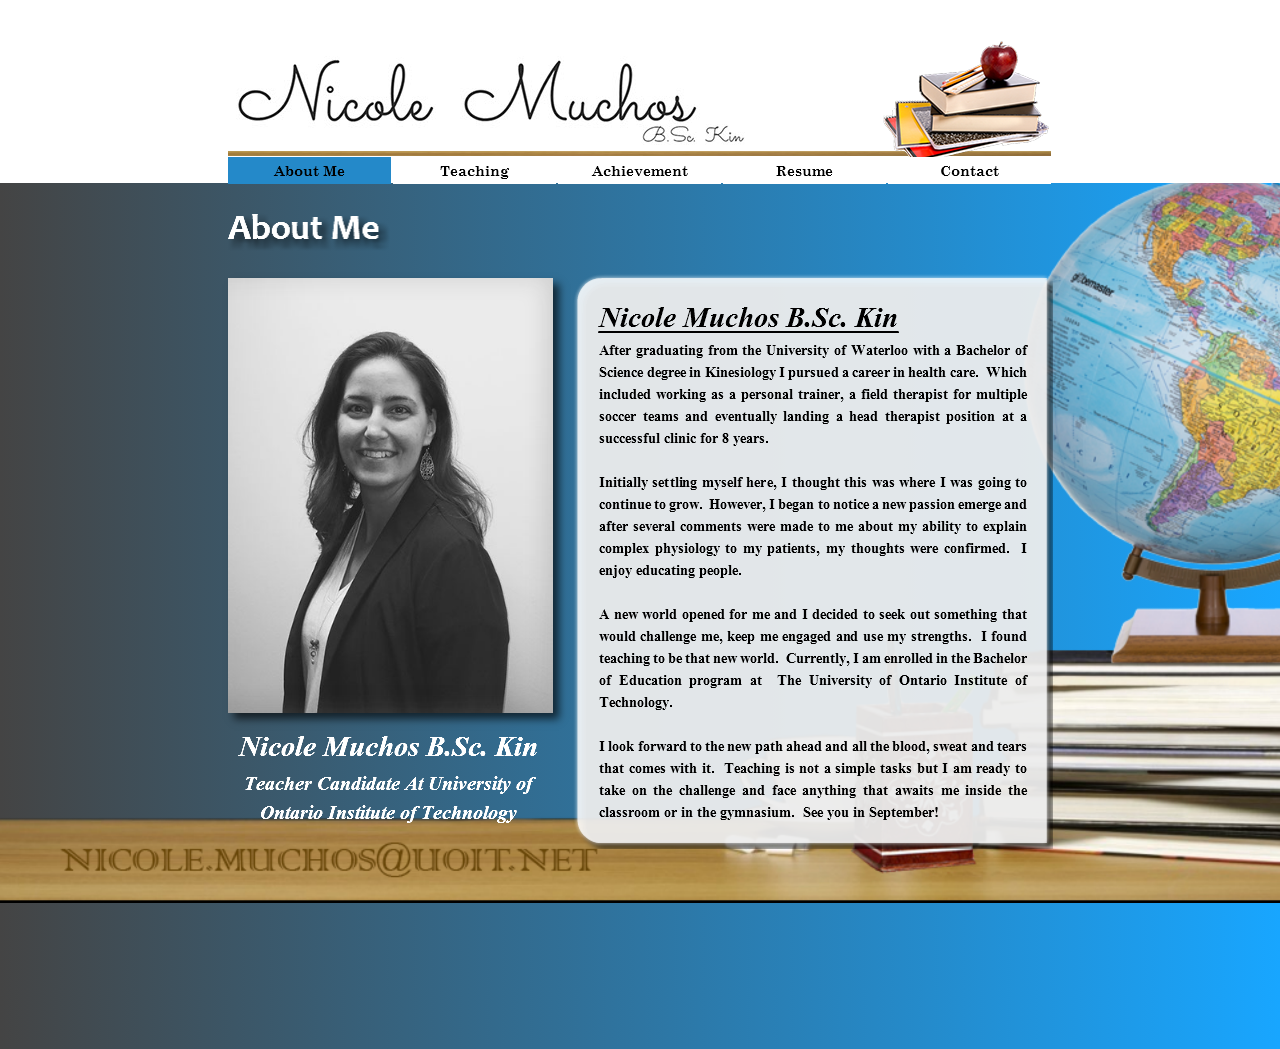
<file: index.html>
<!DOCTYPE html>
<html class="nojs html css_verticalspacer" lang="en-US">
 <head>

  <meta http-equiv="Content-type" content="text/html;charset=UTF-8"/>
  <meta name="generator" content="2017.0.3.363"/>
  <meta name="viewport" content="width=device-width, initial-scale=1.0"/>
  
  <script type="text/javascript">
   // Update the 'nojs'/'js' class on the html node
document.documentElement.className = document.documentElement.className.replace(/\bnojs\b/g, 'js');

// Check that all required assets are uploaded and up-to-date
if(typeof Muse == "undefined") window.Muse = {}; window.Muse.assets = {"required":["museutils.js", "museconfig.js", "jquery.musemenu.js", "jquery.watch.js", "require.js", "index.css"], "outOfDate":[]};
</script>
  
  <title>About Me</title>
  <!-- CSS -->
  <link rel="stylesheet" type="text/css" href="css/site_global.css?crc=443350757"/>
  <link rel="stylesheet" type="text/css" href="css/master_a-master.css?crc=291189541"/>
  <link rel="stylesheet" type="text/css" href="css/index.css?crc=3858299801" id="pagesheet"/>
  <!-- JS includes -->
  <!--[if lt IE 9]>
  <script src="scripts/html5shiv.js?crc=4241844378" type="text/javascript"></script>
  <![endif]-->
   </head>
 <body>

  <div class="clearfix gradient borderbox" id="page"><!-- group -->
   <div class="clearfix grpelem" id="pu393"><!-- group -->
    <div id="u393-wrapper">
     <div class="clip_frame" id="u393"><!-- image -->
      <img class="block" id="u393_img" src="images/demuntitled-6-crop-u393.png?crc=172695939" alt="" data-image-width="1538" data-image-height="754"/>
     </div>
    </div>
    <div class="browser_width" id="u142-3-bw">
     <div class="clearfix" id="u142-3"><!-- content -->
      <p>&nbsp;</p>
     </div>
    </div>
   </div>
   <div class="clearfix grpelem" id="pu143"><!-- group -->
    <div class="clip_frame clearfix" id="u143" data-mu-ie-matrix="progid:DXImageTransform.Microsoft.Matrix(M11=-1,M12=0,M21=0,M22=-1,SizingMethod='auto expand')" data-mu-ie-matrix-dx="0" data-mu-ie-matrix-dy="0"><!-- image -->
     <img class="position_content" id="u143_img" src="images/untitled-6.png?crc=3790710965" alt="" width="1611" height="44"/>
    </div>
    <div id="u145-wrapper">
     <div class="clip_frame" id="u145"><!-- image -->
      <img class="block" id="u145_img" src="images/pasted%20image%201066x200-crop-u145.jpg?crc=4156358301" alt="" data-image-width="478" data-image-height="79"/>
     </div>
    </div>
    <div id="menuu841-wrapper">
     <nav class="MenuBar clearfix" id="menuu841"><!-- horizontal box -->
      <div class="MenuItemContainer borderbox clearfix grpelem" id="u842"><!-- vertical box -->
       <a class="nonblock nontext MenuItem MenuItemWithSubMenu MuseMenuActive borderbox clearfix colelem" id="u843" href="index.html"><!-- horizontal box --><div class="MenuItemLabel NoWrap grpelem" id="u845-4"><!-- rasterized frame --><div id="u845-4_clip"><img alt="About Me" src="images/u845-4.png?crc=4025512456" data-image-width="163"/></div></div></a>
      </div>
      <div class="MenuItemContainer borderbox clearfix grpelem" id="u849"><!-- vertical box -->
       <a class="nonblock nontext MenuItem MenuItemWithSubMenu borderbox clearfix colelem" id="u850" href="teaching.html"><!-- horizontal box --><div class="MenuItemLabel NoWrap grpelem" id="u853-4"><!-- rasterized frame --><div id="u853-4_clip"><img alt="Teaching" src="images/u853-4.png?crc=3772710672" data-image-width="163"/></div></div></a>
      </div>
      <div class="MenuItemContainer borderbox clearfix grpelem" id="u871"><!-- vertical box -->
       <a class="nonblock nontext MenuItem MenuItemWithSubMenu borderbox clearfix colelem" id="u872" href="achievement.html"><!-- horizontal box --><div class="MenuItemLabel NoWrap grpelem" id="u875-4"><!-- rasterized frame --><div id="u875-4_clip"><img alt="Achievement" src="images/u875-4.png?crc=156511712" data-image-width="163"/></div></div></a>
      </div>
      <div class="MenuItemContainer borderbox clearfix grpelem" id="u885"><!-- vertical box -->
       <a class="nonblock nontext MenuItem MenuItemWithSubMenu borderbox clearfix colelem" id="u886" href="resume.html"><!-- horizontal box --><div class="MenuItemLabel NoWrap grpelem" id="u888-4"><!-- rasterized frame --><div id="u888-4_clip"><img alt="Resume" src="images/u888-4.png?crc=4039584199" data-image-width="163"/></div></div></a>
      </div>
      <div class="MenuItemContainer borderbox clearfix grpelem" id="u899"><!-- vertical box -->
       <a class="nonblock nontext MenuItem MenuItemWithSubMenu borderbox clearfix colelem" id="u900" href="contact.html"><!-- horizontal box --><div class="MenuItemLabel NoWrap grpelem" id="u903-4"><!-- rasterized frame --><div id="u903-4_clip"><img alt="Contact" src="images/u903-4.png?crc=3799676697" data-image-width="163"/></div></div></a>
      </div>
     </nav>
    </div>
   </div>
   <div class="clearfix grpelem" id="pu353-4"><!-- column -->
    <img class="colelem" id="u353-4" alt="About Me" width="261" height="49" src="images/u353-4.png?crc=3970820228"/><!-- rasterized frame -->
    <div class="shadow clip_frame colelem" id="u354"><!-- image -->
     <img class="block" id="u354_img" src="images/thumbnail_img_5555.jpg?crc=4104100674" alt="" width="325" height="435"/>
    </div>
    <img class="colelem" id="u356-6" alt="Nicole Muchos B.Sc. Kin Teacher Candidate At University of Ontario Institute of Technology" width="320" height="133" src="images/u356-6.png?crc=343192731"/><!-- rasterized frame -->
   </div>
   <div class="clearfix grpelem" id="pu357"><!-- group -->
    <img class="grpelem" id="u357" alt="" width="480" height="576" src="images/untitled-8-u357.png?crc=4072234785"/><!-- rasterized frame -->
    <img class="grpelem" id="u359-15" alt="Nicole Muchos B.Sc. Kin After graduating from the University of Waterloo with a Bachelor of Science degree in Kinesiology I pursued a career in health care. Which included working as a personal trainer, a field therapist for multiple soccer teams and eventually landing a head therapist position at a successful clinic for 8 years. Initially settling myself here, I thought this was where I was going to continue to grow. However, I began to notice a new passion emerge and after several comments were made to me about my ability to explain complex physiology to my patients, my thoughts were confirmed. I enjoy educating people. A new world opened for me and I decided to seek out something that would challenge me, keep me engaged and use my strengths. I found teaching to be that new world. Currently, I am enrolled in the Bachelor of Education program at The University of Ontario Institute of Technology. I look forward to the new path ahead and all the blood, sweat and tears that comes with it. Teaching is not a simple tasks but I am ready to take on the challenge and face anything that awaits me inside the classroom or in the gymnasium. See you in September!" width="430" height="553" src="images/u359-15.png?crc=3761733502"/><!-- rasterized frame -->
   </div>
   <div class="clearfix grpelem" id="pu147"><!-- group -->
    <div id="u147-wrapper">
     <div class="clip_frame" id="u147"><!-- image -->
      <img class="block" id="u147_img" src="images/pasted%20image%20284x84-crop-u147.jpg?crc=3978909514" alt="" data-image-width="107" data-image-height="21"/>
     </div>
    </div>
    <div id="u185-wrapper">
     <div class="clip_frame" id="u185"><!-- image -->
      <img class="block" id="u185_img" src="images/untitled-4-crop-u185.png?crc=408890814" alt="" data-image-width="177" data-image-height="131"/>
     </div>
    </div>
   </div>
   <div class="verticalspacer" data-offset-top="859" data-content-above-spacer="1048" data-content-below-spacer="129"></div>
  </div>
  <!-- Other scripts -->
  <script type="text/javascript">
   // Decide weather to suppress missing file error or not based on preference setting
var suppressMissingFileError = false
</script>
  <script type="text/javascript">
   window.Muse.assets.check=function(d){if(!window.Muse.assets.checked){window.Muse.assets.checked=!0;var b={},c=function(a,b){if(window.getComputedStyle){var c=window.getComputedStyle(a,null);return c&&c.getPropertyValue(b)||c&&c[b]||""}if(document.documentElement.currentStyle)return(c=a.currentStyle)&&c[b]||a.style&&a.style[b]||"";return""},a=function(a){if(a.match(/^rgb/))return a=a.replace(/\s+/g,"").match(/([\d\,]+)/gi)[0].split(","),(parseInt(a[0])<<16)+(parseInt(a[1])<<8)+parseInt(a[2]);if(a.match(/^\#/))return parseInt(a.substr(1),
16);return 0},g=function(g){for(var f=document.getElementsByTagName("link"),h=0;h<f.length;h++)if("text/css"==f[h].type){var i=(f[h].href||"").match(/\/?css\/([\w\-]+\.css)\?crc=(\d+)/);if(!i||!i[1]||!i[2])break;b[i[1]]=i[2]}f=document.createElement("div");f.className="version";f.style.cssText="display:none; width:1px; height:1px;";document.getElementsByTagName("body")[0].appendChild(f);for(h=0;h<Muse.assets.required.length;){var i=Muse.assets.required[h],l=i.match(/([\w\-\.]+)\.(\w+)$/),k=l&&l[1]?
l[1]:null,l=l&&l[2]?l[2]:null;switch(l.toLowerCase()){case "css":k=k.replace(/\W/gi,"_").replace(/^([^a-z])/gi,"_$1");f.className+=" "+k;k=a(c(f,"color"));l=a(c(f,"backgroundColor"));k!=0||l!=0?(Muse.assets.required.splice(h,1),"undefined"!=typeof b[i]&&(k!=b[i]>>>24||l!=(b[i]&16777215))&&Muse.assets.outOfDate.push(i)):h++;f.className="version";break;case "js":h++;break;default:throw Error("Unsupported file type: "+l);}}d?d().jquery!="1.8.3"&&Muse.assets.outOfDate.push("jquery-1.8.3.min.js"):Muse.assets.required.push("jquery-1.8.3.min.js");
f.parentNode.removeChild(f);if(Muse.assets.outOfDate.length||Muse.assets.required.length)f="Some files on the server may be missing or incorrect. Clear browser cache and try again. If the problem persists please contact website author.",g&&Muse.assets.outOfDate.length&&(f+="\nOut of date: "+Muse.assets.outOfDate.join(",")),g&&Muse.assets.required.length&&(f+="\nMissing: "+Muse.assets.required.join(",")),suppressMissingFileError?(f+="\nUse SuppressMissingFileError key in AppPrefs.xml to show missing file error pop up.",console.log(f)):alert(f)};location&&location.search&&location.search.match&&location.search.match(/muse_debug/gi)?
setTimeout(function(){g(!0)},5E3):g()}};
var muse_init=function(){require.config({baseUrl:""});require(["jquery","museutils","whatinput","jquery.musemenu","jquery.watch"],function(d){var $ = d;$(document).ready(function(){try{
window.Muse.assets.check($);/* body */
Muse.Utils.transformMarkupToFixBrowserProblemsPreInit();/* body */
Muse.Utils.prepHyperlinks(true);/* body */
Muse.Utils.fullPage('#page');/* 100% height page */
Muse.Utils.initWidget('.MenuBar', ['#bp_infinity'], function(elem) { return $(elem).museMenu(); });/* unifiedNavBar */
Muse.Utils.showWidgetsWhenReady();/* body */
Muse.Utils.transformMarkupToFixBrowserProblems();/* body */
}catch(b){if(b&&"function"==typeof b.notify?b.notify():Muse.Assert.fail("Error calling selector function: "+b),false)throw b;}})})};

</script>
  <!-- RequireJS script -->
  <script src="scripts/require.js?crc=85721165" type="text/javascript" async data-main="scripts/museconfig.js?crc=436936948" onload="if (requirejs) requirejs.onError = function(requireType, requireModule) { if (requireType && requireType.toString && requireType.toString().indexOf && 0 <= requireType.toString().indexOf('#scripterror')) window.Muse.assets.check(); }" onerror="window.Muse.assets.check();"></script>
   </body>
</html>
</file>
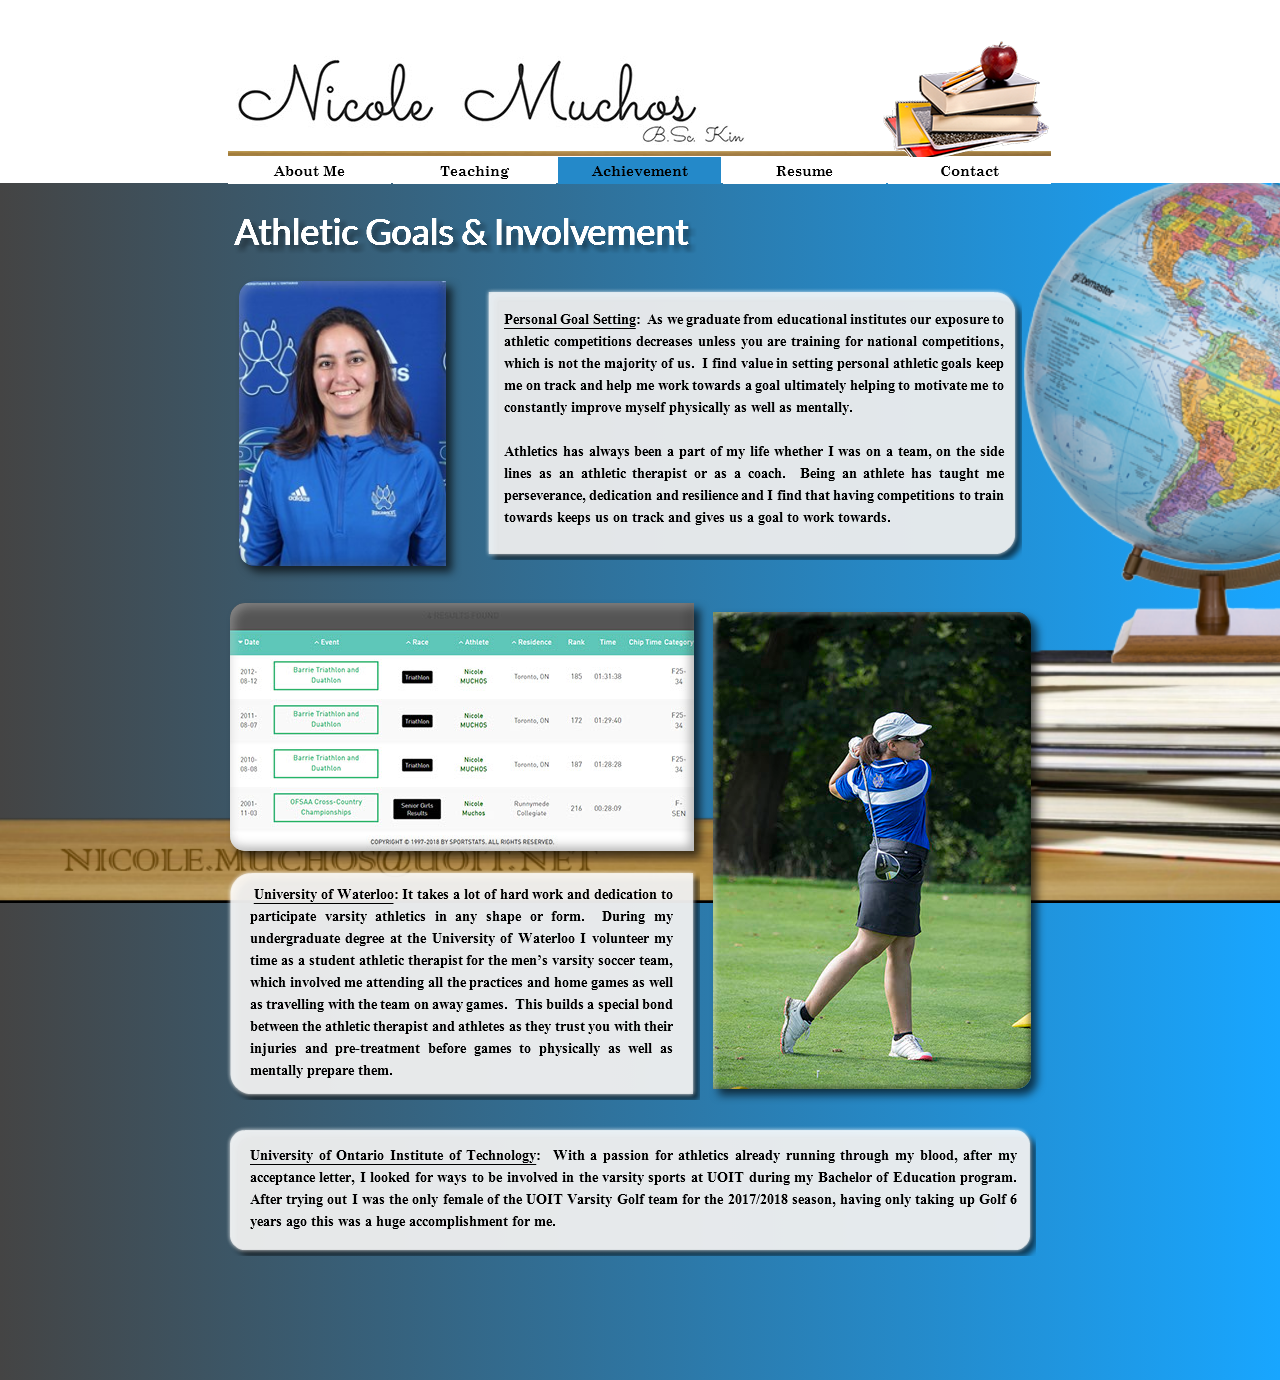
<file: achievement.html>
<!DOCTYPE html>
<html class="nojs html css_verticalspacer" lang="en-US">
 <head>

  <meta http-equiv="Content-type" content="text/html;charset=UTF-8"/>
  <meta name="generator" content="2017.0.3.363"/>
  <meta name="viewport" content="width=device-width, initial-scale=1.0"/>
  
  <script type="text/javascript">
   // Update the 'nojs'/'js' class on the html node
document.documentElement.className = document.documentElement.className.replace(/\bnojs\b/g, 'js');

// Check that all required assets are uploaded and up-to-date
if(typeof Muse == "undefined") window.Muse = {}; window.Muse.assets = {"required":["museutils.js", "museconfig.js", "jquery.musemenu.js", "jquery.watch.js", "require.js", "achievement.css"], "outOfDate":[]};
</script>
  
  <title>Achievement</title>
  <!-- CSS -->
  <link rel="stylesheet" type="text/css" href="css/site_global.css?crc=443350757"/>
  <link rel="stylesheet" type="text/css" href="css/master_a-master.css?crc=291189541"/>
  <link rel="stylesheet" type="text/css" href="css/achievement.css?crc=261960494" id="pagesheet"/>
  <!-- JS includes -->
  <!--[if lt IE 9]>
  <script src="scripts/html5shiv.js?crc=4241844378" type="text/javascript"></script>
  <![endif]-->
   </head>
 <body>

  <div class="clearfix gradient borderbox" id="page"><!-- column -->
   <div class="clearfix colelem" id="pu142-3"><!-- group -->
    <div class="browser_width" id="u142-3-bw">
     <div class="clearfix" id="u142-3"><!-- content -->
      <p>&nbsp;</p>
     </div>
    </div>
    <div class="clip_frame clearfix" id="u143" data-mu-ie-matrix="progid:DXImageTransform.Microsoft.Matrix(M11=-1,M12=0,M21=0,M22=-1,SizingMethod='auto expand')" data-mu-ie-matrix-dx="0" data-mu-ie-matrix-dy="0"><!-- image -->
     <img class="position_content" id="u143_img" src="images/untitled-6.png?crc=3790710965" alt="" width="1611" height="44"/>
    </div>
    <div id="u145-wrapper">
     <div class="clip_frame" id="u145"><!-- image -->
      <img class="block" id="u145_img" src="images/pasted%20image%201066x200-crop-u145.jpg?crc=4156358301" alt="" data-image-width="478" data-image-height="79"/>
     </div>
    </div>
    <div id="u147-wrapper">
     <div class="clip_frame" id="u147"><!-- image -->
      <img class="block" id="u147_img" src="images/pasted%20image%20284x84-crop-u147.jpg?crc=3978909514" alt="" data-image-width="107" data-image-height="21"/>
     </div>
    </div>
    <div id="u185-wrapper">
     <div class="clip_frame" id="u185"><!-- image -->
      <img class="block" id="u185_img" src="images/untitled-4-crop-u185.png?crc=408890814" alt="" data-image-width="177" data-image-height="131"/>
     </div>
    </div>
    <div id="menuu841-wrapper">
     <nav class="MenuBar clearfix" id="menuu841"><!-- horizontal box -->
      <div class="MenuItemContainer borderbox clearfix grpelem" id="u842"><!-- vertical box -->
       <a class="nonblock nontext MenuItem MenuItemWithSubMenu borderbox clearfix colelem" id="u843" href="index.html"><!-- horizontal box --><div class="MenuItemLabel NoWrap grpelem" id="u845-4"><!-- rasterized frame --><div id="u845-4_clip"><img alt="About Me" src="images/u845-4.png?crc=4025512456" data-image-width="163"/></div></div></a>
      </div>
      <div class="MenuItemContainer borderbox clearfix grpelem" id="u849"><!-- vertical box -->
       <a class="nonblock nontext MenuItem MenuItemWithSubMenu borderbox clearfix colelem" id="u850" href="teaching.html"><!-- horizontal box --><div class="MenuItemLabel NoWrap grpelem" id="u853-4"><!-- rasterized frame --><div id="u853-4_clip"><img alt="Teaching" src="images/u853-4.png?crc=3772710672" data-image-width="163"/></div></div></a>
      </div>
      <div class="MenuItemContainer borderbox clearfix grpelem" id="u871"><!-- vertical box -->
       <a class="nonblock nontext MenuItem MenuItemWithSubMenu MuseMenuActive borderbox clearfix colelem" id="u872" href="achievement.html"><!-- horizontal box --><div class="MenuItemLabel NoWrap grpelem" id="u875-4"><!-- rasterized frame --><div id="u875-4_clip"><img alt="Achievement" src="images/u875-4.png?crc=156511712" data-image-width="163"/></div></div></a>
      </div>
      <div class="MenuItemContainer borderbox clearfix grpelem" id="u885"><!-- vertical box -->
       <a class="nonblock nontext MenuItem MenuItemWithSubMenu borderbox clearfix colelem" id="u886" href="resume.html"><!-- horizontal box --><div class="MenuItemLabel NoWrap grpelem" id="u888-4"><!-- rasterized frame --><div id="u888-4_clip"><img alt="Resume" src="images/u888-4.png?crc=4039584199" data-image-width="163"/></div></div></a>
      </div>
      <div class="MenuItemContainer borderbox clearfix grpelem" id="u899"><!-- vertical box -->
       <a class="nonblock nontext MenuItem MenuItemWithSubMenu borderbox clearfix colelem" id="u900" href="contact.html"><!-- horizontal box --><div class="MenuItemLabel NoWrap grpelem" id="u903-4"><!-- rasterized frame --><div id="u903-4_clip"><img alt="Contact" src="images/u903-4.png?crc=3799676697" data-image-width="163"/></div></div></a>
      </div>
     </nav>
    </div>
   </div>
   <img class="colelem" id="u705-4" alt="Athletic Goals &amp; Involvement " src="images/u705-4.png?crc=4284423984" data-image-width="488"/><!-- rasterized frame -->
   <div class="clearfix colelem" id="pu706"><!-- group -->
    <img class="grpelem" id="u706" alt="" src="images/untitled-8-u706.png?crc=476537724" data-image-width="538"/><!-- rasterized frame -->
    <div class="shadow rounded-corners clip_frame grpelem" id="u708"><!-- image -->
     <img class="block" id="u708_img" src="images/image_handler.jpg?crc=79465415" alt="" data-image-width="207" data-image-height="285"/>
    </div>
    <img class="grpelem" id="u710-10" alt="Personal Goal Setting: As we graduate from educational institutes our exposure to athletic competitions decreases unless you are training for national competitions, which is not the majority of us. I find value in setting personal athletic goals keep me on track and help me work towards a goal ultimately helping to motivate me to constantly improve myself physically as well as mentally. Athletics has always been a part of my life whether I was on a team, on the side lines as an athletic therapist or as a coach. Being an athlete has taught me perseverance, dedication and resilience and I find that having competitions to train towards keeps us on track and gives us a goal to work towards. " src="images/u710-10.png?crc=4254605245" data-image-width="501"/><!-- rasterized frame -->
   </div>
   <div id="u393-wrapper">
    <div class="clip_frame pinned-colelem" id="u393"><!-- image -->
     <img class="block" id="u393_img" src="images/demuntitled-6-crop-u393.png?crc=172695939" alt="" data-image-width="1538" data-image-height="754"/>
    </div>
   </div>
   <div class="clearfix colelem" id="ppu1355"><!-- group -->
    <div class="clearfix grpelem" id="pu1355"><!-- column -->
     <div class="shadow rounded-corners clip_frame colelem" id="u1355"><!-- image -->
      <img class="block" id="u1355_img" src="images/untitled-1.jpg?crc=27866279" alt="" data-image-width="464" data-image-height="248"/>
     </div>
     <div class="clearfix colelem" id="pu711"><!-- group -->
      <img class="grpelem" id="u711" alt="" src="images/untitled-8-u711.png?crc=4139255862" data-image-width="475"/><!-- rasterized frame -->
      <img class="grpelem" id="u713-7" alt="&nbsp;University of Waterloo: It takes a lot of hard work and dedication to participate varsity athletics in any shape or form. During my undergraduate degree at the University of Waterloo I volunteer my time as a student athletic therapist for the men’s varsity soccer team, which involved me attending all the practices and home games as well as travelling with the team on away games. This builds a special bond between the athletic therapist and athletes as they trust you with their injuries and pre-treatment before games to physically as well as mentally prepare them. " src="images/u713-7.png?crc=71882748" data-image-width="423"/><!-- rasterized frame -->
     </div>
    </div>
    <div class="shadow rounded-corners clip_frame grpelem" id="u714"><!-- image -->
     <img class="block" id="u714_img" src="images/golf%202.jpg?crc=4110277848" alt="" data-image-width="318" data-image-height="477"/>
    </div>
   </div>
   <div class="clearfix colelem" id="pu718"><!-- group -->
    <img class="grpelem" id="u718" alt="" src="images/untitled-8-u718.png?crc=388568410" data-image-width="811"/><!-- rasterized frame -->
    <img class="grpelem" id="u720-6" alt="University of Ontario Institute of Technology: With a passion for athletics already running through my blood, after my acceptance letter, I looked for ways to be involved in the varsity sports at UOIT during my Bachelor of Education program. After trying out I was the only female of the UOIT Varsity Golf team for the 2017/2018 season, having only taking up Golf 6 years ago this was a huge accomplishment for me." src="images/u720-6.png?crc=485887539" data-image-width="767"/><!-- rasterized frame -->
   </div>
   <div class="verticalspacer" data-offset-top="1251" data-content-above-spacer="1250" data-content-below-spacer="131"></div>
  </div>
  <!-- Other scripts -->
  <script type="text/javascript">
   // Decide weather to suppress missing file error or not based on preference setting
var suppressMissingFileError = false
</script>
  <script type="text/javascript">
   window.Muse.assets.check=function(d){if(!window.Muse.assets.checked){window.Muse.assets.checked=!0;var b={},c=function(a,b){if(window.getComputedStyle){var c=window.getComputedStyle(a,null);return c&&c.getPropertyValue(b)||c&&c[b]||""}if(document.documentElement.currentStyle)return(c=a.currentStyle)&&c[b]||a.style&&a.style[b]||"";return""},a=function(a){if(a.match(/^rgb/))return a=a.replace(/\s+/g,"").match(/([\d\,]+)/gi)[0].split(","),(parseInt(a[0])<<16)+(parseInt(a[1])<<8)+parseInt(a[2]);if(a.match(/^\#/))return parseInt(a.substr(1),
16);return 0},g=function(g){for(var f=document.getElementsByTagName("link"),h=0;h<f.length;h++)if("text/css"==f[h].type){var i=(f[h].href||"").match(/\/?css\/([\w\-]+\.css)\?crc=(\d+)/);if(!i||!i[1]||!i[2])break;b[i[1]]=i[2]}f=document.createElement("div");f.className="version";f.style.cssText="display:none; width:1px; height:1px;";document.getElementsByTagName("body")[0].appendChild(f);for(h=0;h<Muse.assets.required.length;){var i=Muse.assets.required[h],l=i.match(/([\w\-\.]+)\.(\w+)$/),k=l&&l[1]?
l[1]:null,l=l&&l[2]?l[2]:null;switch(l.toLowerCase()){case "css":k=k.replace(/\W/gi,"_").replace(/^([^a-z])/gi,"_$1");f.className+=" "+k;k=a(c(f,"color"));l=a(c(f,"backgroundColor"));k!=0||l!=0?(Muse.assets.required.splice(h,1),"undefined"!=typeof b[i]&&(k!=b[i]>>>24||l!=(b[i]&16777215))&&Muse.assets.outOfDate.push(i)):h++;f.className="version";break;case "js":h++;break;default:throw Error("Unsupported file type: "+l);}}d?d().jquery!="1.8.3"&&Muse.assets.outOfDate.push("jquery-1.8.3.min.js"):Muse.assets.required.push("jquery-1.8.3.min.js");
f.parentNode.removeChild(f);if(Muse.assets.outOfDate.length||Muse.assets.required.length)f="Some files on the server may be missing or incorrect. Clear browser cache and try again. If the problem persists please contact website author.",g&&Muse.assets.outOfDate.length&&(f+="\nOut of date: "+Muse.assets.outOfDate.join(",")),g&&Muse.assets.required.length&&(f+="\nMissing: "+Muse.assets.required.join(",")),suppressMissingFileError?(f+="\nUse SuppressMissingFileError key in AppPrefs.xml to show missing file error pop up.",console.log(f)):alert(f)};location&&location.search&&location.search.match&&location.search.match(/muse_debug/gi)?
setTimeout(function(){g(!0)},5E3):g()}};
var muse_init=function(){require.config({baseUrl:""});require(["jquery","museutils","whatinput","jquery.musemenu","jquery.watch"],function(d){var $ = d;$(document).ready(function(){try{
window.Muse.assets.check($);/* body */
Muse.Utils.transformMarkupToFixBrowserProblemsPreInit();/* body */
Muse.Utils.prepHyperlinks(true);/* body */
Muse.Utils.fullPage('#page');/* 100% height page */
Muse.Utils.initWidget('.MenuBar', ['#bp_infinity'], function(elem) { return $(elem).museMenu(); });/* unifiedNavBar */
Muse.Utils.showWidgetsWhenReady();/* body */
Muse.Utils.transformMarkupToFixBrowserProblems();/* body */
}catch(b){if(b&&"function"==typeof b.notify?b.notify():Muse.Assert.fail("Error calling selector function: "+b),false)throw b;}})})};

</script>
  <!-- RequireJS script -->
  <script src="scripts/require.js?crc=85721165" type="text/javascript" async data-main="scripts/museconfig.js?crc=436936948" onload="if (requirejs) requirejs.onError = function(requireType, requireModule) { if (requireType && requireType.toString && requireType.toString().indexOf && 0 <= requireType.toString().indexOf('#scripterror')) window.Muse.assets.check(); }" onerror="window.Muse.assets.check();"></script>
   </body>
</html>
</file>
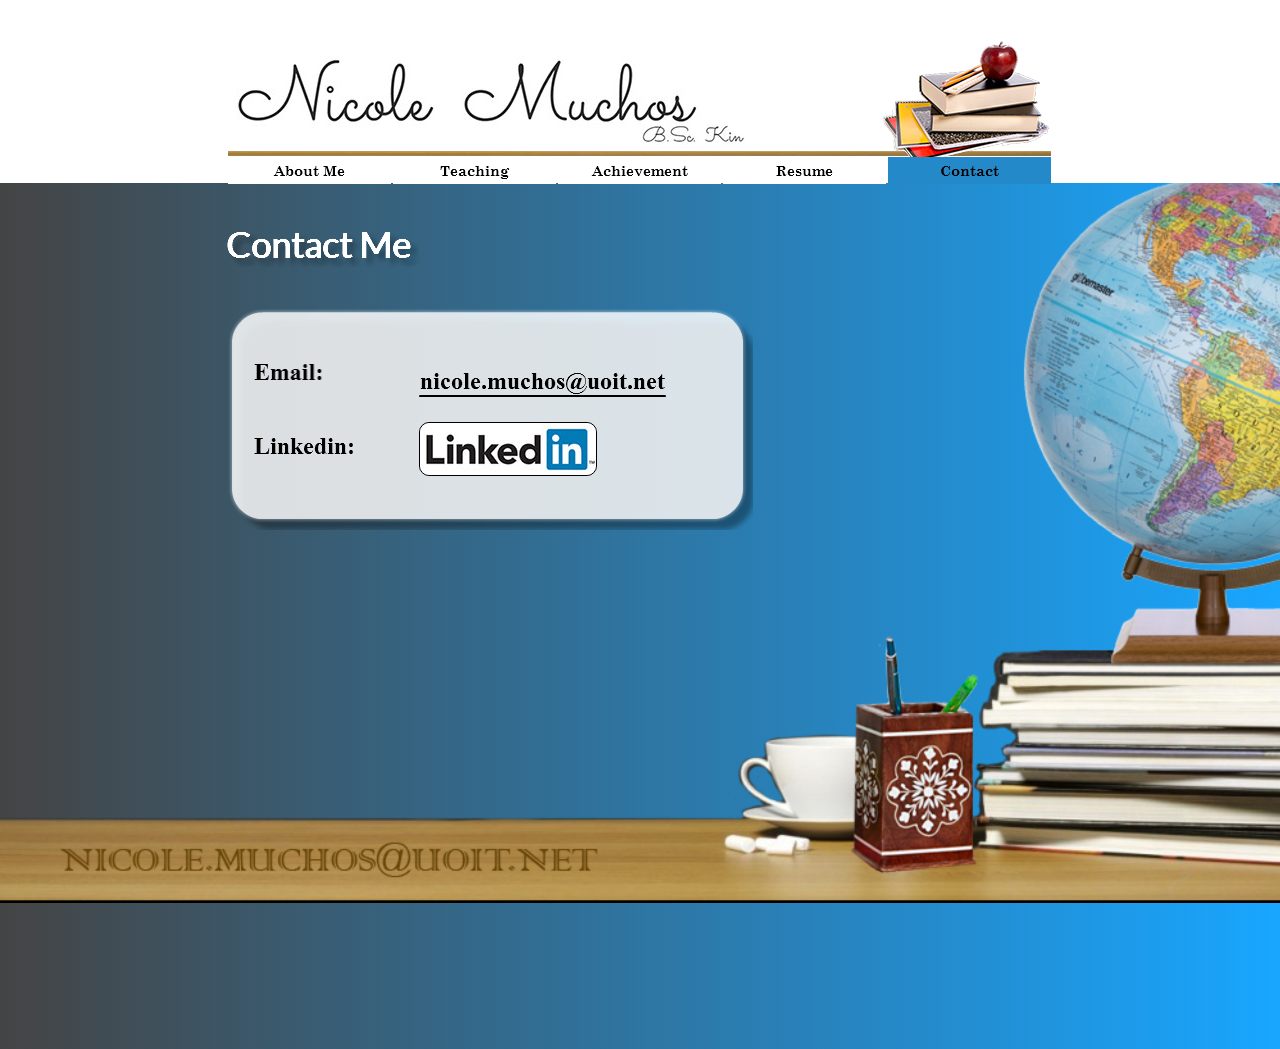
<file: contact.html>
<!DOCTYPE html>
<html class="nojs html css_verticalspacer" lang="en-US">
 <head>

  <meta http-equiv="Content-type" content="text/html;charset=UTF-8"/>
  <meta name="generator" content="2017.0.3.363"/>
  <meta name="viewport" content="width=device-width, initial-scale=1.0"/>
  
  <script type="text/javascript">
   // Update the 'nojs'/'js' class on the html node
document.documentElement.className = document.documentElement.className.replace(/\bnojs\b/g, 'js');

// Check that all required assets are uploaded and up-to-date
if(typeof Muse == "undefined") window.Muse = {}; window.Muse.assets = {"required":["museutils.js", "museconfig.js", "jquery.musemenu.js", "jquery.watch.js", "require.js", "contact.css"], "outOfDate":[]};
</script>
  
  <title>Contact</title>
  <!-- CSS -->
  <link rel="stylesheet" type="text/css" href="css/site_global.css?crc=443350757"/>
  <link rel="stylesheet" type="text/css" href="css/master_a-master.css?crc=291189541"/>
  <link rel="stylesheet" type="text/css" href="css/contact.css?crc=434294091" id="pagesheet"/>
  <!-- JS includes -->
  <!--[if lt IE 9]>
  <script src="scripts/html5shiv.js?crc=4241844378" type="text/javascript"></script>
  <![endif]-->
   </head>
 <body>

  <div class="clearfix gradient borderbox" id="page"><!-- group -->
   <div class="clearfix grpelem" id="pu393"><!-- group -->
    <div id="u393-wrapper">
     <div class="clip_frame" id="u393"><!-- image -->
      <img class="block" id="u393_img" src="images/demuntitled-6-crop-u393.png?crc=172695939" alt="" data-image-width="1538" data-image-height="754"/>
     </div>
    </div>
    <div class="browser_width" id="u142-3-bw">
     <div class="clearfix" id="u142-3"><!-- content -->
      <p>&nbsp;</p>
     </div>
    </div>
   </div>
   <div class="clearfix grpelem" id="pu143"><!-- group -->
    <div class="clip_frame clearfix" id="u143" data-mu-ie-matrix="progid:DXImageTransform.Microsoft.Matrix(M11=-1,M12=0,M21=0,M22=-1,SizingMethod='auto expand')" data-mu-ie-matrix-dx="0" data-mu-ie-matrix-dy="0"><!-- image -->
     <img class="position_content" id="u143_img" src="images/untitled-6.png?crc=3790710965" alt="" width="1611" height="44"/>
    </div>
    <div id="u145-wrapper">
     <div class="clip_frame" id="u145"><!-- image -->
      <img class="block" id="u145_img" src="images/pasted%20image%201066x200-crop-u145.jpg?crc=4156358301" alt="" data-image-width="478" data-image-height="79"/>
     </div>
    </div>
    <div id="menuu841-wrapper">
     <nav class="MenuBar clearfix" id="menuu841"><!-- horizontal box -->
      <div class="MenuItemContainer borderbox clearfix grpelem" id="u842"><!-- vertical box -->
       <a class="nonblock nontext MenuItem MenuItemWithSubMenu borderbox clearfix colelem" id="u843" href="index.html"><!-- horizontal box --><div class="MenuItemLabel NoWrap grpelem" id="u845-4"><!-- rasterized frame --><div id="u845-4_clip"><img alt="About Me" src="images/u845-4.png?crc=4025512456" data-image-width="163"/></div></div></a>
      </div>
      <div class="MenuItemContainer borderbox clearfix grpelem" id="u849"><!-- vertical box -->
       <a class="nonblock nontext MenuItem MenuItemWithSubMenu borderbox clearfix colelem" id="u850" href="teaching.html"><!-- horizontal box --><div class="MenuItemLabel NoWrap grpelem" id="u853-4"><!-- rasterized frame --><div id="u853-4_clip"><img alt="Teaching" src="images/u853-4.png?crc=3772710672" data-image-width="163"/></div></div></a>
      </div>
      <div class="MenuItemContainer borderbox clearfix grpelem" id="u871"><!-- vertical box -->
       <a class="nonblock nontext MenuItem MenuItemWithSubMenu borderbox clearfix colelem" id="u872" href="achievement.html"><!-- horizontal box --><div class="MenuItemLabel NoWrap grpelem" id="u875-4"><!-- rasterized frame --><div id="u875-4_clip"><img alt="Achievement" src="images/u875-4.png?crc=156511712" data-image-width="163"/></div></div></a>
      </div>
      <div class="MenuItemContainer borderbox clearfix grpelem" id="u885"><!-- vertical box -->
       <a class="nonblock nontext MenuItem MenuItemWithSubMenu borderbox clearfix colelem" id="u886" href="resume.html"><!-- horizontal box --><div class="MenuItemLabel NoWrap grpelem" id="u888-4"><!-- rasterized frame --><div id="u888-4_clip"><img alt="Resume" src="images/u888-4.png?crc=4039584199" data-image-width="163"/></div></div></a>
      </div>
      <div class="MenuItemContainer borderbox clearfix grpelem" id="u899"><!-- vertical box -->
       <a class="nonblock nontext MenuItem MenuItemWithSubMenu MuseMenuActive borderbox clearfix colelem" id="u900" href="contact.html"><!-- horizontal box --><div class="MenuItemLabel NoWrap grpelem" id="u903-4"><!-- rasterized frame --><div id="u903-4_clip"><img alt="Contact" src="images/u903-4.png?crc=3799676697" data-image-width="163"/></div></div></a>
      </div>
     </nav>
    </div>
   </div>
   <div class="clearfix grpelem" id="ppu792"><!-- column -->
    <div class="colelem" id="u792"><!-- state-based BG images -->
     <img alt="Contact Me" src="images/blank.gif?crc=4208392903"/>
     <div class="fluid_height_spacer"></div>
    </div>
    <div class="clearfix colelem" id="pu786"><!-- group -->
     <img class="grpelem" id="u786" alt="" src="images/untitled-8-u786.png?crc=3865796444" data-image-width="524"/><!-- rasterized frame -->
     <img class="grpelem" id="u788-4" alt="Email: " src="images/u788-4.png?crc=167160604" data-image-width="105"/><!-- rasterized frame -->
     <a class="nonblock nontext rounded-corners clip_frame grpelem" id="u789" href="http://www.linkedin.com/in/nmuchos"><!-- image --><img class="block" id="u789_img" src="images/pasted%20image%20650x150-crop-u789.jpg?crc=4212068250" alt="" data-image-width="177" data-image-height="52"/></a>
     <img class="grpelem" id="u791-4" alt="Linkedin:" src="images/u791-4.png?crc=397624341" data-image-width="112"/><!-- rasterized frame -->
     <a class="nonblock nontext grpelem" id="u793" href="mailto:nicole.muchos@uoit.net"><!-- state-based BG images --><div id="u793_states"><img alt="nicole.muchos@uoit.net" src="images/blank.gif?crc=4208392903"/><div class="fluid_height_spacer"></div></div></a>
    </div>
   </div>
   <div id="u147-wrapper">
    <div class="clip_frame" id="u147"><!-- image -->
     <img class="block" id="u147_img" src="images/pasted%20image%20284x84-crop-u147.jpg?crc=3978909514" alt="" data-image-width="107" data-image-height="21"/>
    </div>
   </div>
   <div id="u185-wrapper">
    <div class="clip_frame" id="u185"><!-- image -->
     <img class="block" id="u185_img" src="images/untitled-4-crop-u185.png?crc=408890814" alt="" data-image-width="177" data-image-height="131"/>
    </div>
   </div>
   <div class="verticalspacer" data-offset-top="510" data-content-above-spacer="1048" data-content-below-spacer="441"></div>
  </div>
  <div class="preload_images">
   <img class="preload" src="images/u792-m.png?crc=469590013" alt=""/>
   <img class="preload" src="images/u793_states-m.png?crc=3935757237" alt=""/>
  </div>
  <!-- Other scripts -->
  <script type="text/javascript">
   // Decide weather to suppress missing file error or not based on preference setting
var suppressMissingFileError = false
</script>
  <script type="text/javascript">
   window.Muse.assets.check=function(d){if(!window.Muse.assets.checked){window.Muse.assets.checked=!0;var b={},c=function(a,b){if(window.getComputedStyle){var c=window.getComputedStyle(a,null);return c&&c.getPropertyValue(b)||c&&c[b]||""}if(document.documentElement.currentStyle)return(c=a.currentStyle)&&c[b]||a.style&&a.style[b]||"";return""},a=function(a){if(a.match(/^rgb/))return a=a.replace(/\s+/g,"").match(/([\d\,]+)/gi)[0].split(","),(parseInt(a[0])<<16)+(parseInt(a[1])<<8)+parseInt(a[2]);if(a.match(/^\#/))return parseInt(a.substr(1),
16);return 0},g=function(g){for(var f=document.getElementsByTagName("link"),h=0;h<f.length;h++)if("text/css"==f[h].type){var i=(f[h].href||"").match(/\/?css\/([\w\-]+\.css)\?crc=(\d+)/);if(!i||!i[1]||!i[2])break;b[i[1]]=i[2]}f=document.createElement("div");f.className="version";f.style.cssText="display:none; width:1px; height:1px;";document.getElementsByTagName("body")[0].appendChild(f);for(h=0;h<Muse.assets.required.length;){var i=Muse.assets.required[h],l=i.match(/([\w\-\.]+)\.(\w+)$/),k=l&&l[1]?
l[1]:null,l=l&&l[2]?l[2]:null;switch(l.toLowerCase()){case "css":k=k.replace(/\W/gi,"_").replace(/^([^a-z])/gi,"_$1");f.className+=" "+k;k=a(c(f,"color"));l=a(c(f,"backgroundColor"));k!=0||l!=0?(Muse.assets.required.splice(h,1),"undefined"!=typeof b[i]&&(k!=b[i]>>>24||l!=(b[i]&16777215))&&Muse.assets.outOfDate.push(i)):h++;f.className="version";break;case "js":h++;break;default:throw Error("Unsupported file type: "+l);}}d?d().jquery!="1.8.3"&&Muse.assets.outOfDate.push("jquery-1.8.3.min.js"):Muse.assets.required.push("jquery-1.8.3.min.js");
f.parentNode.removeChild(f);if(Muse.assets.outOfDate.length||Muse.assets.required.length)f="Some files on the server may be missing or incorrect. Clear browser cache and try again. If the problem persists please contact website author.",g&&Muse.assets.outOfDate.length&&(f+="\nOut of date: "+Muse.assets.outOfDate.join(",")),g&&Muse.assets.required.length&&(f+="\nMissing: "+Muse.assets.required.join(",")),suppressMissingFileError?(f+="\nUse SuppressMissingFileError key in AppPrefs.xml to show missing file error pop up.",console.log(f)):alert(f)};location&&location.search&&location.search.match&&location.search.match(/muse_debug/gi)?
setTimeout(function(){g(!0)},5E3):g()}};
var muse_init=function(){require.config({baseUrl:""});require(["jquery","museutils","whatinput","jquery.musemenu","jquery.watch"],function(d){var $ = d;$(document).ready(function(){try{
window.Muse.assets.check($);/* body */
Muse.Utils.transformMarkupToFixBrowserProblemsPreInit();/* body */
Muse.Utils.prepHyperlinks(true);/* body */
Muse.Utils.fullPage('#page');/* 100% height page */
Muse.Utils.initWidget('.MenuBar', ['#bp_infinity'], function(elem) { return $(elem).museMenu(); });/* unifiedNavBar */
Muse.Utils.showWidgetsWhenReady();/* body */
Muse.Utils.transformMarkupToFixBrowserProblems();/* body */
}catch(b){if(b&&"function"==typeof b.notify?b.notify():Muse.Assert.fail("Error calling selector function: "+b),false)throw b;}})})};

</script>
  <!-- RequireJS script -->
  <script src="scripts/require.js?crc=85721165" type="text/javascript" async data-main="scripts/museconfig.js?crc=436936948" onload="if (requirejs) requirejs.onError = function(requireType, requireModule) { if (requireType && requireType.toString && requireType.toString().indexOf && 0 <= requireType.toString().indexOf('#scripterror')) window.Muse.assets.check(); }" onerror="window.Muse.assets.check();"></script>
   </body>
</html>
</file>
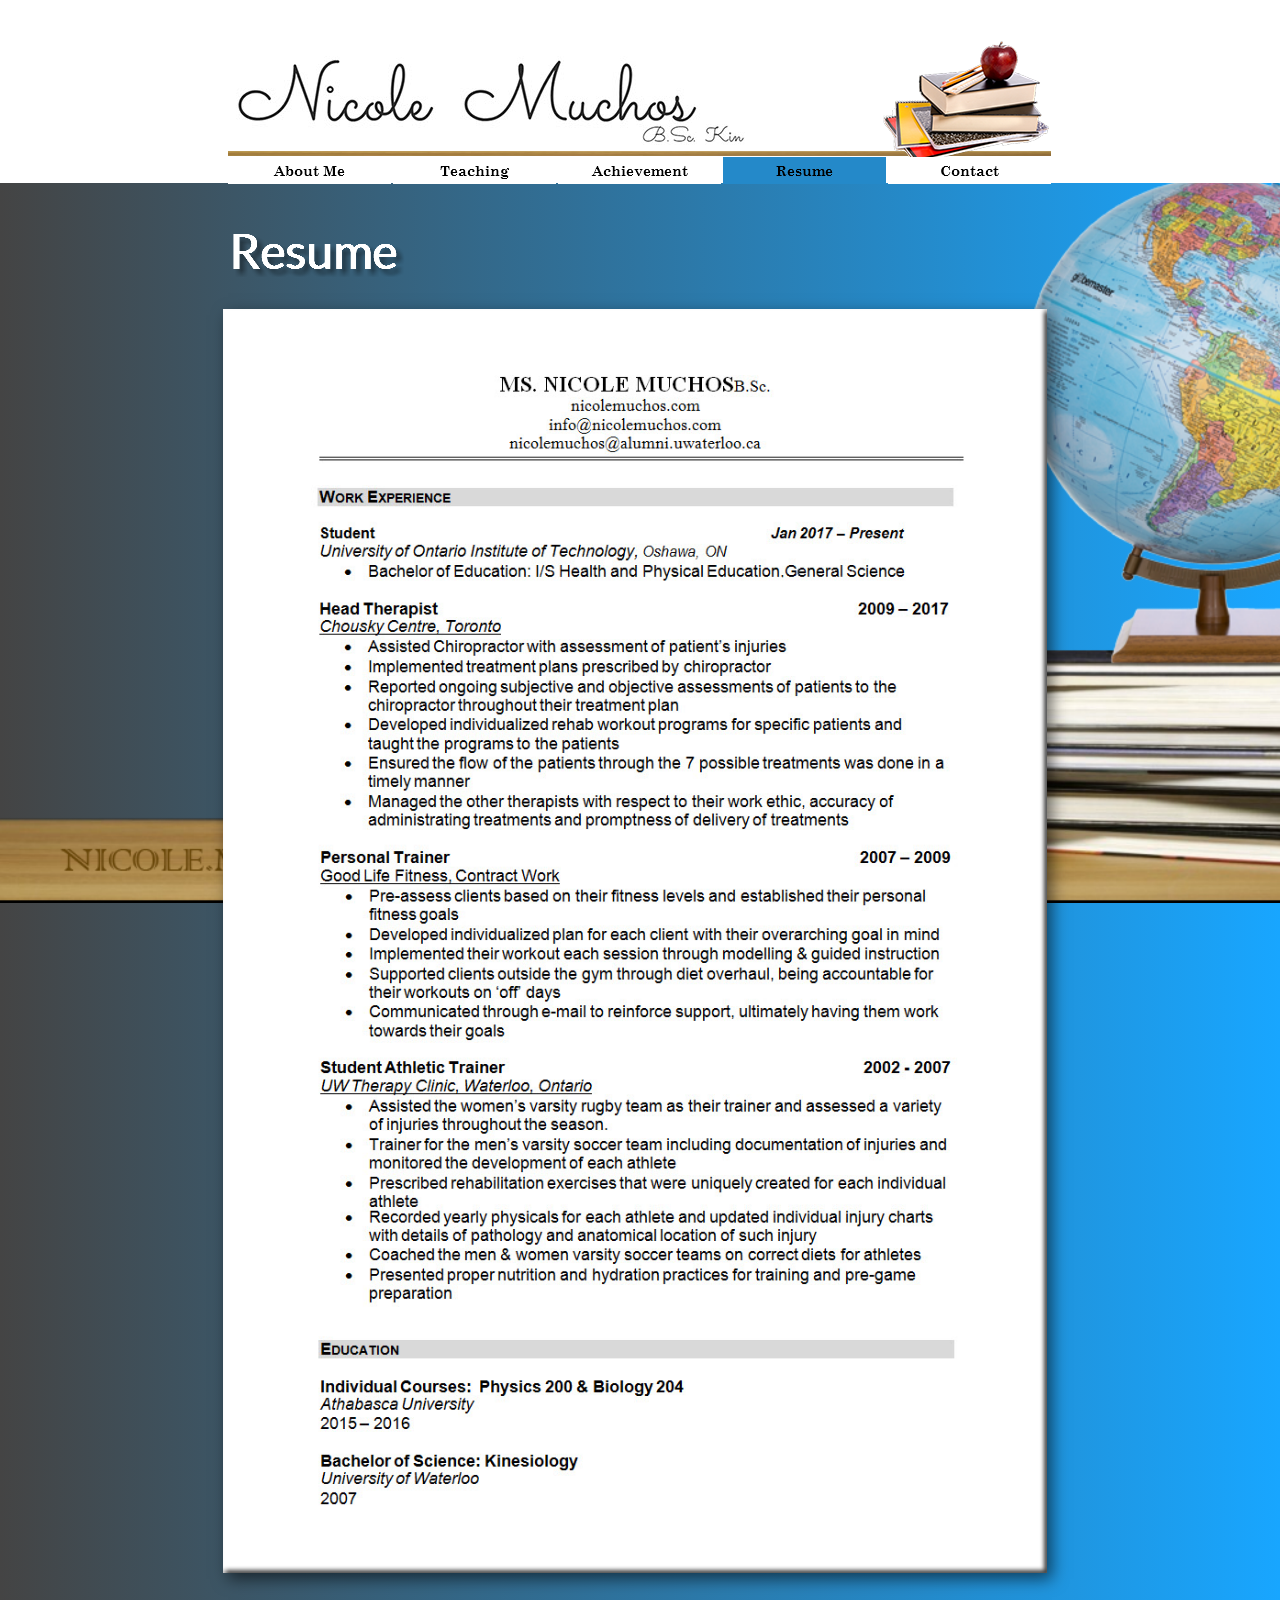
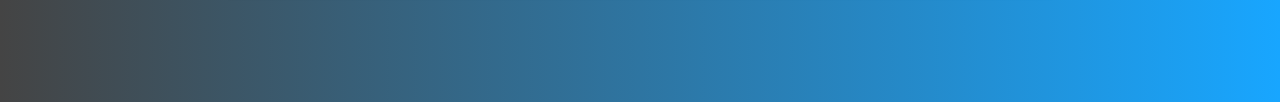
<file: resume.html>
<!DOCTYPE html>
<html class="nojs html css_verticalspacer" lang="en-US">
 <head>

  <meta http-equiv="Content-type" content="text/html;charset=UTF-8"/>
  <meta name="generator" content="2017.0.3.363"/>
  <meta name="viewport" content="width=device-width, initial-scale=1.0"/>
  
  <script type="text/javascript">
   // Update the 'nojs'/'js' class on the html node
document.documentElement.className = document.documentElement.className.replace(/\bnojs\b/g, 'js');

// Check that all required assets are uploaded and up-to-date
if(typeof Muse == "undefined") window.Muse = {}; window.Muse.assets = {"required":["museutils.js", "museconfig.js", "jquery.musemenu.js", "jquery.watch.js", "require.js", "resume.css"], "outOfDate":[]};
</script>
  
  <title>Resume</title>
  <!-- CSS -->
  <link rel="stylesheet" type="text/css" href="css/site_global.css?crc=443350757"/>
  <link rel="stylesheet" type="text/css" href="css/master_a-master.css?crc=291189541"/>
  <link rel="stylesheet" type="text/css" href="css/resume.css?crc=224035622" id="pagesheet"/>
  <!-- JS includes -->
  <!--[if lt IE 9]>
  <script src="scripts/html5shiv.js?crc=4241844378" type="text/javascript"></script>
  <![endif]-->
   </head>
 <body>

  <div class="clearfix gradient borderbox" id="page"><!-- group -->
   <div class="clearfix grpelem" id="pu393"><!-- group -->
    <div id="u393-wrapper">
     <div class="clip_frame" id="u393"><!-- image -->
      <img class="block" id="u393_img" src="images/demuntitled-6-crop-u393.png?crc=172695939" alt="" data-image-width="1538" data-image-height="754"/>
     </div>
    </div>
    <div class="browser_width" id="u142-3-bw">
     <div class="clearfix" id="u142-3"><!-- content -->
      <p>&nbsp;</p>
     </div>
    </div>
   </div>
   <div class="shadow clip_frame grpelem" id="u825"><!-- image -->
    <img class="block" id="u825_img" src="images/pasted%20image%20898x1378.jpg?crc=4059481103" alt="" data-image-width="824" data-image-height="1265"/>
   </div>
   <div class="clearfix grpelem" id="pu143"><!-- group -->
    <div class="clip_frame clearfix" id="u143" data-mu-ie-matrix="progid:DXImageTransform.Microsoft.Matrix(M11=-1,M12=0,M21=0,M22=-1,SizingMethod='auto expand')" data-mu-ie-matrix-dx="0" data-mu-ie-matrix-dy="0"><!-- image -->
     <img class="position_content" id="u143_img" src="images/untitled-6.png?crc=3790710965" alt="" width="1611" height="44"/>
    </div>
    <div id="u145-wrapper">
     <div class="clip_frame" id="u145"><!-- image -->
      <img class="block" id="u145_img" src="images/pasted%20image%201066x200-crop-u145.jpg?crc=4156358301" alt="" data-image-width="478" data-image-height="79"/>
     </div>
    </div>
    <div id="menuu841-wrapper">
     <nav class="MenuBar clearfix" id="menuu841"><!-- horizontal box -->
      <div class="MenuItemContainer borderbox clearfix grpelem" id="u842"><!-- vertical box -->
       <a class="nonblock nontext MenuItem MenuItemWithSubMenu borderbox clearfix colelem" id="u843" href="index.html"><!-- horizontal box --><div class="MenuItemLabel NoWrap grpelem" id="u845-4"><!-- rasterized frame --><div id="u845-4_clip"><img alt="About Me" src="images/u845-4.png?crc=4025512456" data-image-width="163"/></div></div></a>
      </div>
      <div class="MenuItemContainer borderbox clearfix grpelem" id="u849"><!-- vertical box -->
       <a class="nonblock nontext MenuItem MenuItemWithSubMenu borderbox clearfix colelem" id="u850" href="teaching.html"><!-- horizontal box --><div class="MenuItemLabel NoWrap grpelem" id="u853-4"><!-- rasterized frame --><div id="u853-4_clip"><img alt="Teaching" src="images/u853-4.png?crc=3772710672" data-image-width="163"/></div></div></a>
      </div>
      <div class="MenuItemContainer borderbox clearfix grpelem" id="u871"><!-- vertical box -->
       <a class="nonblock nontext MenuItem MenuItemWithSubMenu borderbox clearfix colelem" id="u872" href="achievement.html"><!-- horizontal box --><div class="MenuItemLabel NoWrap grpelem" id="u875-4"><!-- rasterized frame --><div id="u875-4_clip"><img alt="Achievement" src="images/u875-4.png?crc=156511712" data-image-width="163"/></div></div></a>
      </div>
      <div class="MenuItemContainer borderbox clearfix grpelem" id="u885"><!-- vertical box -->
       <a class="nonblock nontext MenuItem MenuItemWithSubMenu MuseMenuActive borderbox clearfix colelem" id="u886" href="resume.html"><!-- horizontal box --><div class="MenuItemLabel NoWrap grpelem" id="u888-4"><!-- rasterized frame --><div id="u888-4_clip"><img alt="Resume" src="images/u888-4.png?crc=4039584199" data-image-width="163"/></div></div></a>
      </div>
      <div class="MenuItemContainer borderbox clearfix grpelem" id="u899"><!-- vertical box -->
       <a class="nonblock nontext MenuItem MenuItemWithSubMenu borderbox clearfix colelem" id="u900" href="contact.html"><!-- horizontal box --><div class="MenuItemLabel NoWrap grpelem" id="u903-4"><!-- rasterized frame --><div id="u903-4_clip"><img alt="Contact" src="images/u903-4.png?crc=3799676697" data-image-width="163"/></div></div></a>
      </div>
     </nav>
    </div>
   </div>
   <img class="grpelem" id="u824-4" alt="Resume" src="images/u824-4.png?crc=420245511" data-image-width="223"/><!-- rasterized frame -->
   <div id="u147-wrapper">
    <div class="clip_frame" id="u147"><!-- image -->
     <img class="block" id="u147_img" src="images/pasted%20image%20284x84-crop-u147.jpg?crc=3978909514" alt="" data-image-width="107" data-image-height="21"/>
    </div>
   </div>
   <div id="u185-wrapper">
    <div class="clip_frame" id="u185"><!-- image -->
     <img class="block" id="u185_img" src="images/untitled-4-crop-u185.png?crc=408890814" alt="" data-image-width="177" data-image-height="131"/>
    </div>
   </div>
   <div class="verticalspacer" data-offset-top="1574" data-content-above-spacer="1574" data-content-below-spacer="171"></div>
  </div>
  <!-- Other scripts -->
  <script type="text/javascript">
   // Decide weather to suppress missing file error or not based on preference setting
var suppressMissingFileError = false
</script>
  <script type="text/javascript">
   window.Muse.assets.check=function(d){if(!window.Muse.assets.checked){window.Muse.assets.checked=!0;var b={},c=function(a,b){if(window.getComputedStyle){var c=window.getComputedStyle(a,null);return c&&c.getPropertyValue(b)||c&&c[b]||""}if(document.documentElement.currentStyle)return(c=a.currentStyle)&&c[b]||a.style&&a.style[b]||"";return""},a=function(a){if(a.match(/^rgb/))return a=a.replace(/\s+/g,"").match(/([\d\,]+)/gi)[0].split(","),(parseInt(a[0])<<16)+(parseInt(a[1])<<8)+parseInt(a[2]);if(a.match(/^\#/))return parseInt(a.substr(1),
16);return 0},g=function(g){for(var f=document.getElementsByTagName("link"),h=0;h<f.length;h++)if("text/css"==f[h].type){var i=(f[h].href||"").match(/\/?css\/([\w\-]+\.css)\?crc=(\d+)/);if(!i||!i[1]||!i[2])break;b[i[1]]=i[2]}f=document.createElement("div");f.className="version";f.style.cssText="display:none; width:1px; height:1px;";document.getElementsByTagName("body")[0].appendChild(f);for(h=0;h<Muse.assets.required.length;){var i=Muse.assets.required[h],l=i.match(/([\w\-\.]+)\.(\w+)$/),k=l&&l[1]?
l[1]:null,l=l&&l[2]?l[2]:null;switch(l.toLowerCase()){case "css":k=k.replace(/\W/gi,"_").replace(/^([^a-z])/gi,"_$1");f.className+=" "+k;k=a(c(f,"color"));l=a(c(f,"backgroundColor"));k!=0||l!=0?(Muse.assets.required.splice(h,1),"undefined"!=typeof b[i]&&(k!=b[i]>>>24||l!=(b[i]&16777215))&&Muse.assets.outOfDate.push(i)):h++;f.className="version";break;case "js":h++;break;default:throw Error("Unsupported file type: "+l);}}d?d().jquery!="1.8.3"&&Muse.assets.outOfDate.push("jquery-1.8.3.min.js"):Muse.assets.required.push("jquery-1.8.3.min.js");
f.parentNode.removeChild(f);if(Muse.assets.outOfDate.length||Muse.assets.required.length)f="Some files on the server may be missing or incorrect. Clear browser cache and try again. If the problem persists please contact website author.",g&&Muse.assets.outOfDate.length&&(f+="\nOut of date: "+Muse.assets.outOfDate.join(",")),g&&Muse.assets.required.length&&(f+="\nMissing: "+Muse.assets.required.join(",")),suppressMissingFileError?(f+="\nUse SuppressMissingFileError key in AppPrefs.xml to show missing file error pop up.",console.log(f)):alert(f)};location&&location.search&&location.search.match&&location.search.match(/muse_debug/gi)?
setTimeout(function(){g(!0)},5E3):g()}};
var muse_init=function(){require.config({baseUrl:""});require(["jquery","museutils","whatinput","jquery.musemenu","jquery.watch"],function(d){var $ = d;$(document).ready(function(){try{
window.Muse.assets.check($);/* body */
Muse.Utils.transformMarkupToFixBrowserProblemsPreInit();/* body */
Muse.Utils.prepHyperlinks(true);/* body */
Muse.Utils.fullPage('#page');/* 100% height page */
Muse.Utils.initWidget('.MenuBar', ['#bp_infinity'], function(elem) { return $(elem).museMenu(); });/* unifiedNavBar */
Muse.Utils.showWidgetsWhenReady();/* body */
Muse.Utils.transformMarkupToFixBrowserProblems();/* body */
}catch(b){if(b&&"function"==typeof b.notify?b.notify():Muse.Assert.fail("Error calling selector function: "+b),false)throw b;}})})};

</script>
  <!-- RequireJS script -->
  <script src="scripts/require.js?crc=85721165" type="text/javascript" async data-main="scripts/museconfig.js?crc=436936948" onload="if (requirejs) requirejs.onError = function(requireType, requireModule) { if (requireType && requireType.toString && requireType.toString().indexOf && 0 <= requireType.toString().indexOf('#scripterror')) window.Muse.assets.check(); }" onerror="window.Muse.assets.check();"></script>
   </body>
</html>
</file>
<file: css/site_global.css>
html{min-height:100%;min-width:100%;-ms-text-size-adjust:none;}body,div,dl,dt,dd,ul,ol,li,nav,h1,h2,h3,h4,h5,h6,pre,code,form,fieldset,legend,input,button,textarea,p,blockquote,th,td,a{margin:0px;padding:0px;border-width:0px;border-style:solid;border-color:transparent;-webkit-transform-origin:left top;-ms-transform-origin:left top;-o-transform-origin:left top;transform-origin:left top;background-repeat:no-repeat;}button.submit-btn{-moz-box-sizing:content-box;-webkit-box-sizing:content-box;box-sizing:content-box;}.transition{-webkit-transition-property:background-image,background-position,background-color,border-color,border-radius,color,font-size,font-style,font-weight,letter-spacing,line-height,text-align,box-shadow,text-shadow,opacity;transition-property:background-image,background-position,background-color,border-color,border-radius,color,font-size,font-style,font-weight,letter-spacing,line-height,text-align,box-shadow,text-shadow,opacity;}.transition *{-webkit-transition:inherit;transition:inherit;}table{border-collapse:collapse;border-spacing:0px;}fieldset,img{border:0px;border-style:solid;-webkit-transform-origin:left top;-ms-transform-origin:left top;-o-transform-origin:left top;transform-origin:left top;}address,caption,cite,code,dfn,em,strong,th,var,optgroup{font-style:inherit;font-weight:inherit;}del,ins{text-decoration:none;}li{list-style:none;}caption,th{text-align:left;}h1,h2,h3,h4,h5,h6{font-size:100%;font-weight:inherit;}input,button,textarea,select,optgroup,option{font-family:inherit;font-size:inherit;font-style:inherit;font-weight:inherit;}.form-grp input,.form-grp textarea{-webkit-appearance:none;-webkit-border-radius:0;}body{font-family:Arial, Helvetica Neue, Helvetica, sans-serif;text-align:left;font-size:14px;line-height:17px;word-wrap:break-word;text-rendering:optimizeLegibility;-moz-font-feature-settings:'liga';-ms-font-feature-settings:'liga';-webkit-font-feature-settings:'liga';font-feature-settings:'liga';}a:link{color:#0000FF;text-decoration:underline;}a:visited{color:#800080;text-decoration:underline;}a:hover{color:#0000FF;text-decoration:underline;}a:active{color:#EE0000;text-decoration:underline;}a.nontext{color:black;text-decoration:none;font-style:normal;font-weight:normal;}.normal_text{color:#000000;direction:ltr;font-family:Arial, Helvetica Neue, Helvetica, sans-serif;font-size:14px;font-style:normal;font-weight:normal;letter-spacing:0px;line-height:17px;text-align:left;text-decoration:none;text-indent:0px;text-transform:none;vertical-align:0px;padding:0px;}.list0 li:before{position:absolute;right:100%;letter-spacing:0px;text-decoration:none;font-weight:normal;font-style:normal;}.rtl-list li:before{right:auto;left:100%;}.nls-None > li:before,.nls-None .list3 > li:before,.nls-None .list6 > li:before{margin-right:6px;content:'•';}.nls-None .list1 > li:before,.nls-None .list4 > li:before,.nls-None .list7 > li:before{margin-right:6px;content:'○';}.nls-None,.nls-None .list1,.nls-None .list2,.nls-None .list3,.nls-None .list4,.nls-None .list5,.nls-None .list6,.nls-None .list7,.nls-None .list8{padding-left:34px;}.nls-None.rtl-list,.nls-None .list1.rtl-list,.nls-None .list2.rtl-list,.nls-None .list3.rtl-list,.nls-None .list4.rtl-list,.nls-None .list5.rtl-list,.nls-None .list6.rtl-list,.nls-None .list7.rtl-list,.nls-None .list8.rtl-list{padding-left:0px;padding-right:34px;}.nls-None .list2 > li:before,.nls-None .list5 > li:before,.nls-None .list8 > li:before{margin-right:6px;content:'-';}.nls-None.rtl-list > li:before,.nls-None .list1.rtl-list > li:before,.nls-None .list2.rtl-list > li:before,.nls-None .list3.rtl-list > li:before,.nls-None .list4.rtl-list > li:before,.nls-None .list5.rtl-list > li:before,.nls-None .list6.rtl-list > li:before,.nls-None .list7.rtl-list > li:before,.nls-None .list8.rtl-list > li:before{margin-right:0px;margin-left:6px;}.TabbedPanelsTab{white-space:nowrap;}.MenuBar .MenuBarView,.MenuBar .SubMenuView{display:block;list-style:none;}.MenuBar .SubMenu{display:none;position:absolute;}.NoWrap{white-space:nowrap;word-wrap:normal;}.rootelem{margin-left:auto;margin-right:auto;}.colelem{display:inline;float:left;clear:both;}.clearfix:after{content:"\0020";visibility:hidden;display:block;height:0px;clear:both;}*:first-child+html .clearfix{zoom:1;}.clip_frame{overflow:hidden;}.popup_anchor{position:relative;width:0px;height:0px;}.popup_element{z-index:100000;}.svg{display:block;vertical-align:top;}span.wrap{content:'';clear:left;display:block;}span.actAsInlineDiv{display:inline-block;}.position_content,.excludeFromNormalFlow{float:left;}.preload_images{position:absolute;overflow:hidden;left:-9999px;top:-9999px;height:1px;width:1px;}.preload{height:1px;width:1px;}.animateStates{-webkit-transition:0.3s ease-in-out;-moz-transition:0.3s ease-in-out;-o-transition:0.3s ease-in-out;transition:0.3s ease-in-out;}[data-whatinput="mouse"] *:focus,[data-whatinput="touch"] *:focus,input:focus,textarea:focus{outline:none;}textarea{resize:none;overflow:auto;}.fld-prompt{pointer-events:none;}.wrapped-input{position:absolute;top:0px;left:0px;background:transparent;border:none;}.submit-btn{z-index:50000;cursor:pointer;}.anchor_item{width:22px;height:18px;}.MenuBar .SubMenuVisible,.MenuBarVertical .SubMenuVisible,.MenuBar .SubMenu .SubMenuVisible,.popup_element.Active,span.actAsPara,.actAsDiv,a.nonblock.nontext,img.block{display:block;}.widget_invisible,.js .invi,.js .mse_pre_init{visibility:hidden;}.ose_ei{visibility:hidden;z-index:0;}.no_vert_scroll{overflow-y:hidden;}.always_vert_scroll{overflow-y:scroll;}.always_horz_scroll{overflow-x:scroll;}.fullscreen{overflow:hidden;left:0px;top:0px;position:fixed;height:100%;width:100%;-moz-box-sizing:border-box;-webkit-box-sizing:border-box;-ms-box-sizing:border-box;box-sizing:border-box;}.fullwidth{position:absolute;}.borderbox{-moz-box-sizing:border-box;-webkit-box-sizing:border-box;-ms-box-sizing:border-box;box-sizing:border-box;}.scroll_wrapper{position:absolute;overflow:auto;left:0px;right:0px;top:0px;bottom:0px;padding-top:0px;padding-bottom:0px;margin-top:0px;margin-bottom:0px;}.browser_width > *{position:absolute;left:0px;right:0px;}.grpelem,.accordion_wrapper{display:inline;float:left;}.fld-checkbox input[type=checkbox],.fld-radiobutton input[type=radio]{position:absolute;overflow:hidden;clip:rect(0px, 0px, 0px, 0px);height:1px;width:1px;margin:-1px;padding:0px;border:0px;}.fld-checkbox input[type=checkbox] + label,.fld-radiobutton input[type=radio] + label{display:inline-block;background-repeat:no-repeat;cursor:pointer;float:left;width:100%;height:100%;}.pointer_cursor,.fld-recaptcha-mode,.fld-recaptcha-refresh,.fld-recaptcha-help{cursor:pointer;}p,h1,h2,h3,h4,h5,h6,ol,ul,span.actAsPara{max-height:1000000px;}.superscript{vertical-align:super;font-size:66%;line-height:0px;}.subscript{vertical-align:sub;font-size:66%;line-height:0px;}.horizontalSlideShow{-ms-touch-action:pan-y;touch-action:pan-y;}.verticalSlideShow{-ms-touch-action:pan-x;touch-action:pan-x;}.colelem100,.verticalspacer{clear:both;}.list0 li,.MenuBar .MenuItemContainer,.SlideShowContentPanel .fullscreen img,.css_verticalspacer .verticalspacer{position:relative;}.popup_element.Inactive,.js .disn,.js .an_invi,.hidden,.breakpoint{display:none;}#muse_css_mq{position:absolute;display:none;background-color:#FFFFFE;}.fluid_height_spacer{width:0.01px;}.muse_check_css{display:none;position:fixed;}@media screen and (-webkit-min-device-pixel-ratio:0){body{text-rendering:auto;}}
</file>
<file: css/master_a-master.css>
#u142-3{background-color:#FFFFFF;font-size:18px;line-height:22px;}#u143{background-color:transparent;-webkit-transform:matrix(-1,0,0,-1,823,5);-ms-transform:matrix(-1,0,0,-1,823,5);transform:matrix(-1,0,0,-1,823,5);}#menuu841{border-width:0px;border-color:transparent;background-color:transparent;}#u843{background-color:#FFFFFF;}#u843:hover{background-color:#2489C9;}#u843:active{background-color:#006D91;}#u850{background-color:#FFFFFF;}#u843.MuseMenuActive,#u850:hover{background-color:#2489C9;}#u850:active{background-color:#006D91;}#u872{background-color:#FFFFFF;}#u850.MuseMenuActive,#u872:hover{background-color:#2489C9;}#u872:active{background-color:#006D91;}#u886{background-color:#FFFFFF;}#u872.MuseMenuActive,#u886:hover{background-color:#2489C9;}#u886:active{background-color:#006D91;}#u900{background-color:#FFFFFF;}#u886.MuseMenuActive,#u900:hover{background-color:#2489C9;}#u900:active{background-color:#006D91;}#u900.MuseMenuActive{background-color:#2489C9;}#u845-4_clip,#u853-4_clip,#u875-4_clip,#u888-4_clip,#u903-4_clip{overflow:hidden;display:block;vertical-align:top;}.MenuItem{cursor:pointer;}#u393,#u145,#u842,#u849,#u871,#u885,#u899,#u147,#u185{background-color:transparent;}
</file>
<file: css/index.css>
.version.index{color:#0000E5;background-color:#F8FB99;}#muse_css_mq{background-color:#FFFFFF;}#page{z-index:1;min-height:989px;background-image:none;border-width:0px;border-color:#000000;background-color:transparent;width:100%;max-width:1200px;margin-left:auto;margin-right:auto;}#pu393{z-index:2;padding-bottom:1049px;margin-bottom:-60px;margin-right:-10000px;width:128.17%;}#u393{position:relative;left:-50%;margin-left:769px;width:100%;max-width:1538px;}#u393-wrapper{position:fixed;bottom:-4px;z-index:2;left:50%;margin-left:-723px;width:128.17%;max-width:1538px;}#u142-3{z-index:33;min-height:183px;position:fixed;top:0px;}#u142-3-bw{z-index:33;}#pu143{z-index:36;padding-bottom:127px;margin-right:-10000px;margin-top:56px;width:68.59%;}#u143{z-index:36;width:823px;position:fixed;top:151px;left:50%;margin-left:-412px;}#u143_img{margin-top:-39px;margin-right:-788px;}#u145{position:relative;left:-50%;margin-left:238.88443744539904px;width:100%;max-width:478px;}#u145-wrapper{position:fixed;top:56px;z-index:38;left:50%;margin-left:-412px;width:39.84%;max-width:478px;}#menuu841{position:relative;left:-50%;margin-left:411.5px;width:100%;max-width:823px;}#u842{min-height:27px;position:relative;margin-right:-10000px;width:19.81%;}#u843{padding-bottom:10px;position:relative;width:100%;}#u843:hover{min-height:0px;width:100%;margin:0px 0px 0px 0%;}#u843:active{min-height:0px;width:100%;margin:0px 0px 0px 0%;}#u849{min-height:27px;position:relative;margin-right:-10000px;width:19.81%;left:20.05%;}#u850{padding-bottom:10px;position:relative;width:100%;}#u843.MuseMenuActive,#u850:hover{min-height:0px;width:100%;margin:0px 0px 0px 0%;}#u850:active{min-height:0px;width:100%;margin:0px 0px 0px 0%;}#u871{min-height:27px;position:relative;margin-right:-10000px;width:19.81%;left:40.1%;}#u872{padding-bottom:10px;position:relative;width:100%;}#u850.MuseMenuActive,#u872:hover{min-height:0px;width:100%;margin:0px 0px 0px 0%;}#u872:active{min-height:0px;width:100%;margin:0px 0px 0px 0%;}#u885{min-height:27px;position:relative;margin-right:-10000px;width:19.81%;left:60.15%;}#u886{padding-bottom:10px;position:relative;width:100%;}#u872.MuseMenuActive,#u886:hover{min-height:0px;width:100%;margin:0px 0px 0px 0%;}#u886:active{min-height:0px;width:100%;margin:0px 0px 0px 0%;}#u899{min-height:27px;position:relative;margin-right:-10000px;width:19.81%;left:80.2%;}#u900{padding-bottom:10px;position:relative;width:100%;}#u886.MuseMenuActive,#u900:hover{min-height:0px;width:100%;margin:0px 0px 0px 0%;}#u900:active{min-height:0px;width:100%;margin:0px 0px 0px 0%;}#u900.MuseMenuActive{min-height:0px;width:100%;margin:0px 0px 0px 0%;}#u845-4,#u853-4,#u875-4,#u888-4,#u903-4{position:relative;margin-right:-10000px;top:5px;width:100%;}#u845-4_clip,#u853-4_clip,#u875-4_clip,#u888-4_clip,#u903-4_clip{height:17px;width:100%;}#menuu841-wrapper{position:fixed;top:157px;z-index:44;left:50%;margin-left:-412px;width:68.59%;max-width:823px;}#pu353-4{z-index:4;margin-right:-10000px;margin-top:209px;width:27.09%;margin-left:36.46%;}#u353-4{z-index:4;display:block;vertical-align:top;position:relative;margin-left:50%;left:-412.50000000000006px;}#u354{z-index:8;width:325px;box-shadow:6px 6px 8px rgba(0,0,0,0.64);background-color:transparent;margin-top:20px;position:relative;margin-left:50%;left:-412.50000000000006px;}#u354::before{content:"";position:absolute;pointer-events:none;top:0px;left:-249.50000000000006px;bottom:0px;right:0px;box-shadow:inset 3px 3px 26px rgba(255,255,255,0.17), inset -3px -3px 26px rgba(0,0,0,0.17);}#u356-6{z-index:10;display:block;vertical-align:top;margin-top:14px;position:relative;margin-left:50%;left:-412.50000000000006px;}#pu357{z-index:16;margin-right:-10000px;margin-top:278px;width:39.17%;margin-left:30.42%;}#u357{z-index:16;display:block;vertical-align:top;position:relative;margin-right:-10000px;margin-top:-5px;margin-left:50%;left:-67.00000000000006px;}#u359-15{z-index:18;display:block;vertical-align:top;position:relative;margin-right:-10000px;margin-top:20px;margin-left:50%;left:-42.00000000000006px;}#pu147{z-index:40;padding-bottom:130px;margin-right:-10000px;margin-top:37px;width:34.25%;}#u147{position:relative;left:-50%;margin-left:53.04680210458878px;width:100%;max-width:106px;}#u147-wrapper{position:fixed;top:124px;z-index:40;left:50%;margin-left:1px;width:8.84%;max-width:106px;}#u185{position:relative;left:-50%;margin-left:88.48815975563525px;width:100%;max-width:177px;}#u185-wrapper{position:fixed;top:37px;z-index:42;left:50%;margin-left:235px;width:14.75%;max-width:177px;}.css_verticalspacer .verticalspacer{height:calc(100vh - 1177px);}.html{background-color:#444444;background:-webkit-gradient(linear, left center, right center, from(#444444),color-stop(100%, #18A6FF));background:-webkit-linear-gradient(left,#444444 ,#18A6FF 100%);background:linear-gradient(to right,#444444 ,#18A6FF 100%);filter:progid:DXImageTransform.Microsoft.gradient(startColorstr=#FF444444, endColorstr=#FF18A6FF, GradientType=1);-ms-filter:"progid:DXImageTransform.Microsoft.gradient(startColorstr='#FF444444', endColorstr='#FF18A6FF', GradientType=1)";}body{position:relative;min-width:900px;}#u147_img{width:100.95%;}#u393_img,#u145_img,#u185_img{width:100%;}
</file>
<file: css/achievement.css>
.version.achievement{color:#00000F;background-color:#9D332E;}#muse_css_mq{background-color:#FFFFFF;}#page{z-index:1;min-height:1251px;background-image:none;border-width:0px;border-color:#000000;background-color:transparent;padding-bottom:130px;width:100%;max-width:1200px;margin-left:auto;margin-right:auto;}#pu142-3{z-index:43;padding-bottom:183px;width:100%;}#u142-3{z-index:43;min-height:183px;position:fixed;top:0px;}#u142-3-bw{z-index:43;}#u143{z-index:46;width:823px;position:fixed;top:151px;left:50%;margin-left:-412px;}#u143_img{margin-top:-39px;margin-right:-788px;}#u145{position:relative;left:-50%;margin-left:238.88443744539904px;width:100%;max-width:478px;}#u145-wrapper{position:fixed;top:56px;z-index:48;left:50%;margin-left:-412px;width:39.84%;max-width:478px;}#u147{position:relative;left:-50%;margin-left:53.04680210458878px;width:100%;max-width:106px;}#u147-wrapper{position:fixed;top:124px;z-index:50;left:50%;margin-left:1px;width:8.84%;max-width:106px;}#u185{position:relative;left:-50%;margin-left:88.48815975563525px;width:100%;max-width:177px;}#u185-wrapper{position:fixed;top:37px;z-index:52;left:50%;margin-left:235px;width:14.75%;max-width:177px;}#menuu841{position:relative;left:-50%;margin-left:411.5px;width:100%;max-width:823px;}#u842{min-height:27px;position:relative;margin-right:-10000px;width:19.81%;}#u843{padding-bottom:10px;position:relative;width:100%;}#u843:hover{min-height:0px;width:100%;margin:0px 0px 0px 0%;}#u843:active{min-height:0px;width:100%;margin:0px 0px 0px 0%;}#u849{min-height:27px;position:relative;margin-right:-10000px;width:19.81%;left:20.05%;}#u850{padding-bottom:10px;position:relative;width:100%;}#u843.MuseMenuActive,#u850:hover{min-height:0px;width:100%;margin:0px 0px 0px 0%;}#u850:active{min-height:0px;width:100%;margin:0px 0px 0px 0%;}#u871{min-height:27px;position:relative;margin-right:-10000px;width:19.81%;left:40.1%;}#u872{padding-bottom:10px;position:relative;width:100%;}#u850.MuseMenuActive,#u872:hover{min-height:0px;width:100%;margin:0px 0px 0px 0%;}#u872:active{min-height:0px;width:100%;margin:0px 0px 0px 0%;}#u885{min-height:27px;position:relative;margin-right:-10000px;width:19.81%;left:60.15%;}#u886{padding-bottom:10px;position:relative;width:100%;}#u872.MuseMenuActive,#u886:hover{min-height:0px;width:100%;margin:0px 0px 0px 0%;}#u886:active{min-height:0px;width:100%;margin:0px 0px 0px 0%;}#u899{min-height:27px;position:relative;margin-right:-10000px;width:19.81%;left:80.2%;}#u900{padding-bottom:10px;position:relative;width:100%;}#u886.MuseMenuActive,#u900:hover{min-height:0px;width:100%;margin:0px 0px 0px 0%;}#u900:active{min-height:0px;width:100%;margin:0px 0px 0px 0%;}#u900.MuseMenuActive{min-height:0px;width:100%;margin:0px 0px 0px 0%;}#u845-4,#u853-4,#u875-4,#u888-4,#u903-4{position:relative;margin-right:-10000px;top:5px;width:100%;}#u845-4_clip,#u853-4_clip,#u875-4_clip,#u888-4_clip,#u903-4_clip{height:17px;width:100%;}#menuu841-wrapper{position:fixed;top:157px;z-index:54;left:50%;margin-left:-412px;width:68.59%;max-width:823px;}#u705-4{z-index:4;display:block;vertical-align:top;margin-top:26px;position:relative;width:40.67%;margin-left:16.17%;}#pu706{z-index:8;margin-top:19px;width:100%;}#u706{z-index:8;display:block;vertical-align:top;position:relative;margin-right:-10000px;margin-top:6px;width:44.84%;left:37%;}#u708{z-index:10;box-shadow:6px 6px 8px rgba(0,0,0,0.66);background-color:transparent;border-radius:16px 0px 0px 16px ;position:relative;margin-right:-10000px;width:17.25%;left:16.59%;}#u708::before{content:"";position:absolute;pointer-events:none;top:0px;left:0px;bottom:0px;right:0px;border-radius:16px 0px 0px 16px ;box-shadow:inset 3px 3px 12px rgba(255,255,255,0.29), inset -3px -3px 12px rgba(0,0,0,0.29);}#u708::before .clip_frame,#u708 .clip_frame{-webkit-border-radius:16px 0px 0px 16px;}#u710-10{z-index:12;display:block;vertical-align:top;position:relative;margin-right:-10000px;margin-top:29px;width:41.75%;left:38.67%;}#u393{position:relative;left:-50%;margin-left:769px;width:100%;max-width:1538px;}#u393-wrapper{position:fixed;bottom:-4px;z-index:2;left:50%;margin-left:-723px;width:128.17%;max-width:1538px;}#ppu1355{z-index:0;margin-top:37px;width:100%;}#pu1355{z-index:41;margin-right:-10000px;width:38.67%;margin-left:15.84%;}#u1355{z-index:41;box-shadow:6px 6px 8px rgba(0,0,0,0.65);background-color:transparent;border-radius:15px 0px 0px 15px ;position:relative;width:100%;}#u1355::before{content:"";position:absolute;pointer-events:none;top:0px;left:0px;bottom:0px;right:0px;border-radius:15px 0px 0px 15px ;box-shadow:inset 3px 3px 11px rgba(255,255,255,0.36), inset -3px -3px 11px rgba(0,0,0,0.36);}#u1355::before .clip_frame,#u1355 .clip_frame{-webkit-border-radius:15px 0px 0px 15px;}#pu711{z-index:22;margin-top:22px;width:100%;}#u711{z-index:22;display:block;vertical-align:top;margin-bottom:-6px;position:relative;margin-right:-10000px;margin-top:-5px;width:102.38%;left:-1.08%;}#u713-7{z-index:24;display:block;vertical-align:top;position:relative;margin-right:-10000px;margin-top:12px;width:91.17%;left:4.32%;}#u714{z-index:31;box-shadow:6px 6px 8px rgba(0,0,0,0.65);background-color:transparent;border-radius:0px 15px 15px 0px ;position:relative;margin-right:-10000px;margin-top:9px;width:26.5%;left:56.09%;}#u714::before{content:"";position:absolute;pointer-events:none;top:0px;left:0px;bottom:0px;right:0px;border-radius:0px 15px 15px 0px ;box-shadow:inset 3px 3px 4px rgba(255,255,255,0.33), inset -3px -3px 4px rgba(0,0,0,0.33);}#u714::before .clip_frame,#u714 .clip_frame{-webkit-border-radius:0px 15px 15px 0px;}#pu718{z-index:33;margin-top:36px;width:100%;}#u718{z-index:33;display:block;vertical-align:top;margin-bottom:-6px;position:relative;margin-right:-10000px;margin-top:-5px;width:67.59%;left:15.42%;}#u720-6{z-index:35;display:block;vertical-align:top;position:relative;margin-right:-10000px;margin-top:16px;width:63.92%;left:17.5%;}.css_verticalspacer .verticalspacer{height:calc(100vh - 1381px);}.html{background-color:#444444;background:-webkit-gradient(linear, left center, right center, from(#444444),color-stop(100%, #18A6FF));background:-webkit-linear-gradient(left,#444444 ,#18A6FF 100%);background:linear-gradient(to right,#444444 ,#18A6FF 100%);filter:progid:DXImageTransform.Microsoft.gradient(startColorstr=#FF444444, endColorstr=#FF18A6FF, GradientType=1);-ms-filter:"progid:DXImageTransform.Microsoft.gradient(startColorstr='#FF444444', endColorstr='#FF18A6FF', GradientType=1)";}body{position:relative;min-width:900px;}#u147_img{width:100.95%;}#u708_img,#u1355_img,#u714_img,#u145_img,#u185_img,#u393_img{width:100%;}
</file>
<file: css/contact.css>
#u792:active{background:transparent url("../images/u792-m.png?crc=469590013") no-repeat center;background-size:100%;}#u793:active #u793_states{background:transparent url("../images/u793_states-m.png?crc=3935757237") no-repeat center;background-size:100%;}.version.contact{color:#000019;background-color:#E2CD4B;}#muse_css_mq{background-color:#FFFFFF;}#page{z-index:1;min-height:952px;background-image:none;border-width:0px;border-color:#000000;background-color:transparent;width:100%;max-width:1200px;margin-left:auto;margin-right:auto;}#pu393{z-index:2;padding-bottom:1049px;margin-bottom:-97px;margin-right:-10000px;width:128.17%;}#u393{position:relative;left:-50%;margin-left:769px;width:100%;max-width:1538px;}#u393-wrapper{position:fixed;bottom:-4px;z-index:2;left:50%;margin-left:-723px;width:128.17%;max-width:1538px;}#u142-3{z-index:22;min-height:183px;position:fixed;top:0px;}#u142-3-bw{z-index:22;}#pu143{z-index:25;padding-bottom:127px;margin-right:-10000px;margin-top:56px;width:68.59%;}#u143{z-index:25;width:823px;position:fixed;top:151px;left:50%;margin-left:-412px;}#u143_img{margin-top:-39px;margin-right:-788px;}#u145{position:relative;left:-50%;margin-left:238.88443744539904px;width:100%;max-width:478px;}#u145-wrapper{position:fixed;top:56px;z-index:27;left:50%;margin-left:-412px;width:39.84%;max-width:478px;}#menuu841{position:relative;left:-50%;margin-left:411.5px;width:100%;max-width:823px;}#u842{min-height:27px;position:relative;margin-right:-10000px;width:19.81%;}#u843{padding-bottom:10px;position:relative;width:100%;}#u843:hover{min-height:0px;width:100%;margin:0px 0px 0px 0%;}#u843:active{min-height:0px;width:100%;margin:0px 0px 0px 0%;}#u849{min-height:27px;position:relative;margin-right:-10000px;width:19.81%;left:20.05%;}#u850{padding-bottom:10px;position:relative;width:100%;}#u843.MuseMenuActive,#u850:hover{min-height:0px;width:100%;margin:0px 0px 0px 0%;}#u850:active{min-height:0px;width:100%;margin:0px 0px 0px 0%;}#u871{min-height:27px;position:relative;margin-right:-10000px;width:19.81%;left:40.1%;}#u872{padding-bottom:10px;position:relative;width:100%;}#u850.MuseMenuActive,#u872:hover{min-height:0px;width:100%;margin:0px 0px 0px 0%;}#u872:active{min-height:0px;width:100%;margin:0px 0px 0px 0%;}#u885{min-height:27px;position:relative;margin-right:-10000px;width:19.81%;left:60.15%;}#u886{padding-bottom:10px;position:relative;width:100%;}#u872.MuseMenuActive,#u886:hover{min-height:0px;width:100%;margin:0px 0px 0px 0%;}#u886:active{min-height:0px;width:100%;margin:0px 0px 0px 0%;}#u899{min-height:27px;position:relative;margin-right:-10000px;width:19.81%;left:80.2%;}#u900{padding-bottom:10px;position:relative;width:100%;}#u886.MuseMenuActive,#u900:hover{min-height:0px;width:100%;margin:0px 0px 0px 0%;}#u900:active{min-height:0px;width:100%;margin:0px 0px 0px 0%;}#u900.MuseMenuActive{min-height:0px;width:100%;margin:0px 0px 0px 0%;}#u845-4,#u853-4,#u875-4,#u888-4,#u903-4{position:relative;margin-right:-10000px;top:5px;width:100%;}#u845-4_clip,#u853-4_clip,#u875-4_clip,#u888-4_clip,#u903-4_clip{height:17px;width:100%;}#menuu841-wrapper{position:fixed;top:157px;z-index:33;left:50%;margin-left:-412px;width:68.59%;max-width:823px;}#ppu792{z-index:16;margin-right:-10000px;margin-top:209px;width:42.59%;margin-left:15.5%;}#u792{z-index:17;vertical-align:top;position:relative;width:61.26%;background:transparent url("../images/u792.png?crc=4253501372") no-repeat center;background-size:100%;}#u792 .fluid_height_spacer{padding-bottom:20.447284345047922%;}#pu786{z-index:4;margin-top:23px;width:100%;}#u786{z-index:4;display:block;vertical-align:top;margin-bottom:-10px;position:relative;margin-right:-10000px;margin-top:-4px;width:102.55%;left:0.59%;}#u788-4{z-index:6;display:block;vertical-align:top;position:relative;margin-right:-10000px;margin-top:44px;width:20.55%;left:5.48%;}#u789{z-index:10;border-style:solid;border-width:1px;border-color:#000000;background-color:transparent;border-radius:10px;position:relative;margin-right:-10000px;margin-top:109px;width:34.45%;left:37.77%;}#u789 .clip_frame{-webkit-border-radius:9px 9px 9px 9px;}#u789_img{width:100.57%;}#u791-4{z-index:12;display:block;vertical-align:top;position:relative;margin-right:-10000px;margin-top:118px;width:21.92%;left:5.48%;}#u793{z-index:20;vertical-align:top;position:relative;margin-right:-10000px;margin-top:44px;width:51.47%;left:37.77%;}#u793_states{float:left;width:100%;background:transparent url("../images/u793_states.png?crc=4107640831") no-repeat center;background-size:100%;}#u793_states .fluid_height_spacer{padding-bottom:15.96958174904943%;}#u147{position:relative;left:-50%;margin-left:53.04680210458878px;width:100%;max-width:106px;}#u147-wrapper{position:fixed;top:124px;z-index:29;left:50%;margin-left:1px;width:8.84%;max-width:106px;}#u185{position:relative;left:-50%;margin-left:88.48815975563525px;width:100%;max-width:177px;}#u185-wrapper{position:fixed;top:37px;z-index:31;left:50%;margin-left:235px;width:14.75%;max-width:177px;}.css_verticalspacer .verticalspacer{height:calc(100vh - 1489px);}.html{background-color:#444444;background:-webkit-gradient(linear, left center, right center, from(#444444),color-stop(100%, #18A6FF));background:-webkit-linear-gradient(left,#444444 ,#18A6FF 100%);background:linear-gradient(to right,#444444 ,#18A6FF 100%);filter:progid:DXImageTransform.Microsoft.gradient(startColorstr=#FF444444, endColorstr=#FF18A6FF, GradientType=1);-ms-filter:"progid:DXImageTransform.Microsoft.gradient(startColorstr='#FF444444', endColorstr='#FF18A6FF', GradientType=1)";}body{position:relative;min-width:900px;}#u147_img{width:100.95%;}#u393_img,#u145_img,#u185_img{width:100%;}
</file>
<file: css/resume.css>
.version.resume{color:#00000D;background-color:#5A8326;}#muse_css_mq{background-color:#FFFFFF;}#page{z-index:1;min-height:1702px;background-image:none;border-width:0px;border-color:#000000;background-color:transparent;padding-bottom:44px;width:100%;max-width:1200px;margin-left:auto;margin-right:auto;}#pu393{z-index:2;padding-bottom:1049px;margin-right:-10000px;width:128.17%;}#u393{position:relative;left:-50%;margin-left:769px;width:100%;max-width:1538px;}#u393-wrapper{position:fixed;bottom:-4px;z-index:2;left:50%;margin-left:-723px;width:128.17%;max-width:1538px;}#u142-3{z-index:10;min-height:183px;position:fixed;top:0px;}#u142-3-bw{z-index:10;}#u825{z-index:8;box-shadow:5px 6px 15px rgba(0,0,0,0.56);background-color:transparent;position:relative;margin-right:-10000px;margin-top:309px;width:68.67%;left:15.25%;}#u825::before{content:"";position:absolute;pointer-events:none;top:0px;left:0px;bottom:0px;right:0px;box-shadow:inset 3px 3px 4px rgba(255,255,255,0.75), inset -3px -3px 4px rgba(0,0,0,0.75);}#pu143{z-index:13;padding-bottom:127px;margin-right:-10000px;margin-top:56px;width:68.59%;}#u143{z-index:13;width:823px;position:fixed;top:151px;left:50%;margin-left:-412px;}#u143_img{margin-top:-39px;margin-right:-788px;}#u145{position:relative;left:-50%;margin-left:238.88443744539904px;width:100%;max-width:478px;}#u145-wrapper{position:fixed;top:56px;z-index:15;left:50%;margin-left:-412px;width:39.84%;max-width:478px;}#menuu841{position:relative;left:-50%;margin-left:411.5px;width:100%;max-width:823px;}#u842{min-height:27px;position:relative;margin-right:-10000px;width:19.81%;}#u843{padding-bottom:10px;position:relative;width:100%;}#u843:hover{min-height:0px;width:100%;margin:0px 0px 0px 0%;}#u843:active{min-height:0px;width:100%;margin:0px 0px 0px 0%;}#u849{min-height:27px;position:relative;margin-right:-10000px;width:19.81%;left:20.05%;}#u850{padding-bottom:10px;position:relative;width:100%;}#u843.MuseMenuActive,#u850:hover{min-height:0px;width:100%;margin:0px 0px 0px 0%;}#u850:active{min-height:0px;width:100%;margin:0px 0px 0px 0%;}#u871{min-height:27px;position:relative;margin-right:-10000px;width:19.81%;left:40.1%;}#u872{padding-bottom:10px;position:relative;width:100%;}#u850.MuseMenuActive,#u872:hover{min-height:0px;width:100%;margin:0px 0px 0px 0%;}#u872:active{min-height:0px;width:100%;margin:0px 0px 0px 0%;}#u885{min-height:27px;position:relative;margin-right:-10000px;width:19.81%;left:60.15%;}#u886{padding-bottom:10px;position:relative;width:100%;}#u872.MuseMenuActive,#u886:hover{min-height:0px;width:100%;margin:0px 0px 0px 0%;}#u886:active{min-height:0px;width:100%;margin:0px 0px 0px 0%;}#u899{min-height:27px;position:relative;margin-right:-10000px;width:19.81%;left:80.2%;}#u900{padding-bottom:10px;position:relative;width:100%;}#u886.MuseMenuActive,#u900:hover{min-height:0px;width:100%;margin:0px 0px 0px 0%;}#u900:active{min-height:0px;width:100%;margin:0px 0px 0px 0%;}#u900.MuseMenuActive{min-height:0px;width:100%;margin:0px 0px 0px 0%;}#u845-4,#u853-4,#u875-4,#u888-4,#u903-4{position:relative;margin-right:-10000px;top:5px;width:100%;}#u845-4_clip,#u853-4_clip,#u875-4_clip,#u888-4_clip,#u903-4_clip{height:17px;width:100%;}#menuu841-wrapper{position:fixed;top:157px;z-index:21;left:50%;margin-left:-412px;width:68.59%;max-width:823px;}#u824-4{z-index:4;display:block;vertical-align:top;position:relative;margin-right:-10000px;margin-top:221px;width:18.59%;left:15.75%;}#u147{position:relative;left:-50%;margin-left:53.04680210458878px;width:100%;max-width:106px;}#u147-wrapper{position:fixed;top:124px;z-index:17;left:50%;margin-left:1px;width:8.84%;max-width:106px;}#u185{position:relative;left:-50%;margin-left:88.48815975563525px;width:100%;max-width:177px;}#u185-wrapper{position:fixed;top:37px;z-index:19;left:50%;margin-left:235px;width:14.75%;max-width:177px;}.css_verticalspacer .verticalspacer{height:calc(100vh - 1745px);}.html{background-color:#444444;background:-webkit-gradient(linear, left center, right center, from(#444444),color-stop(100%, #18A6FF));background:-webkit-linear-gradient(left,#444444 ,#18A6FF 100%);background:linear-gradient(to right,#444444 ,#18A6FF 100%);filter:progid:DXImageTransform.Microsoft.gradient(startColorstr=#FF444444, endColorstr=#FF18A6FF, GradientType=1);-ms-filter:"progid:DXImageTransform.Microsoft.gradient(startColorstr='#FF444444', endColorstr='#FF18A6FF', GradientType=1)";}body{position:relative;min-width:900px;}#u147_img{width:100.95%;}#u825_img,#u393_img,#u145_img,#u185_img{width:100%;}
</file>
